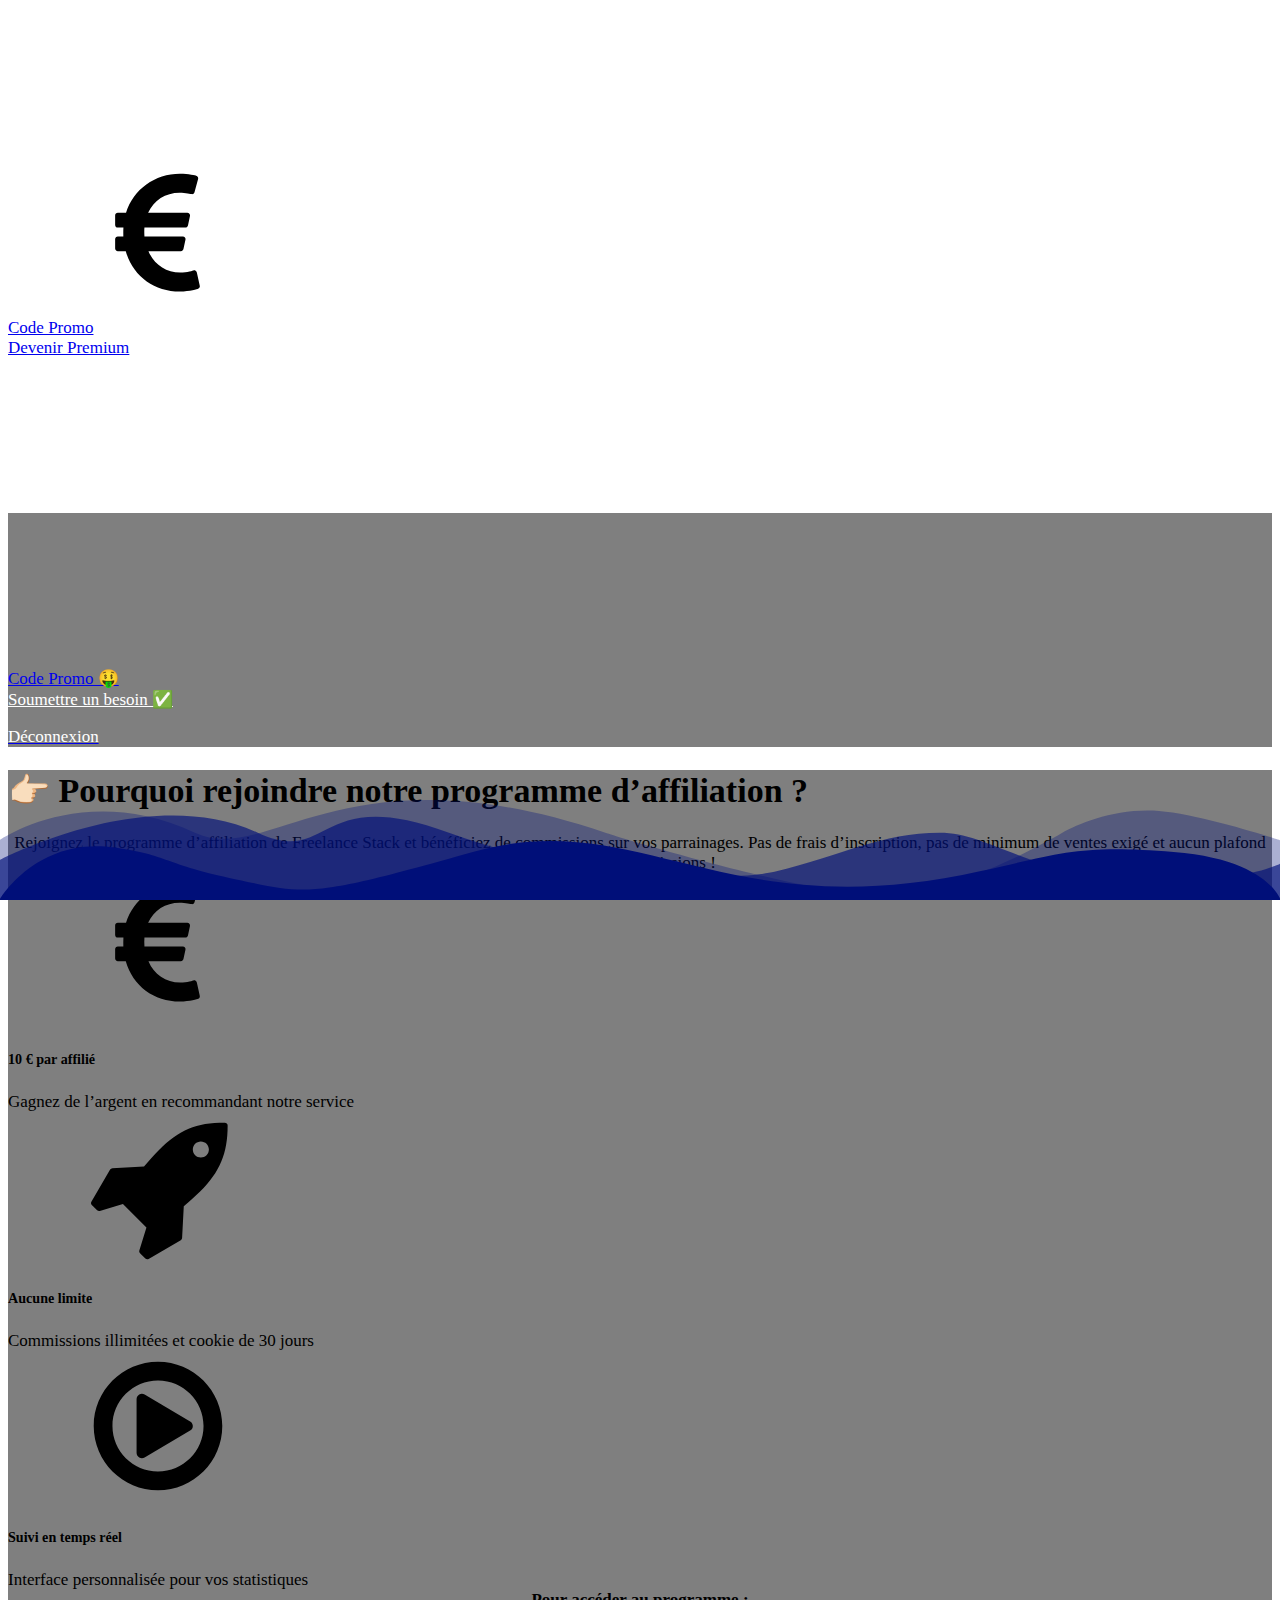
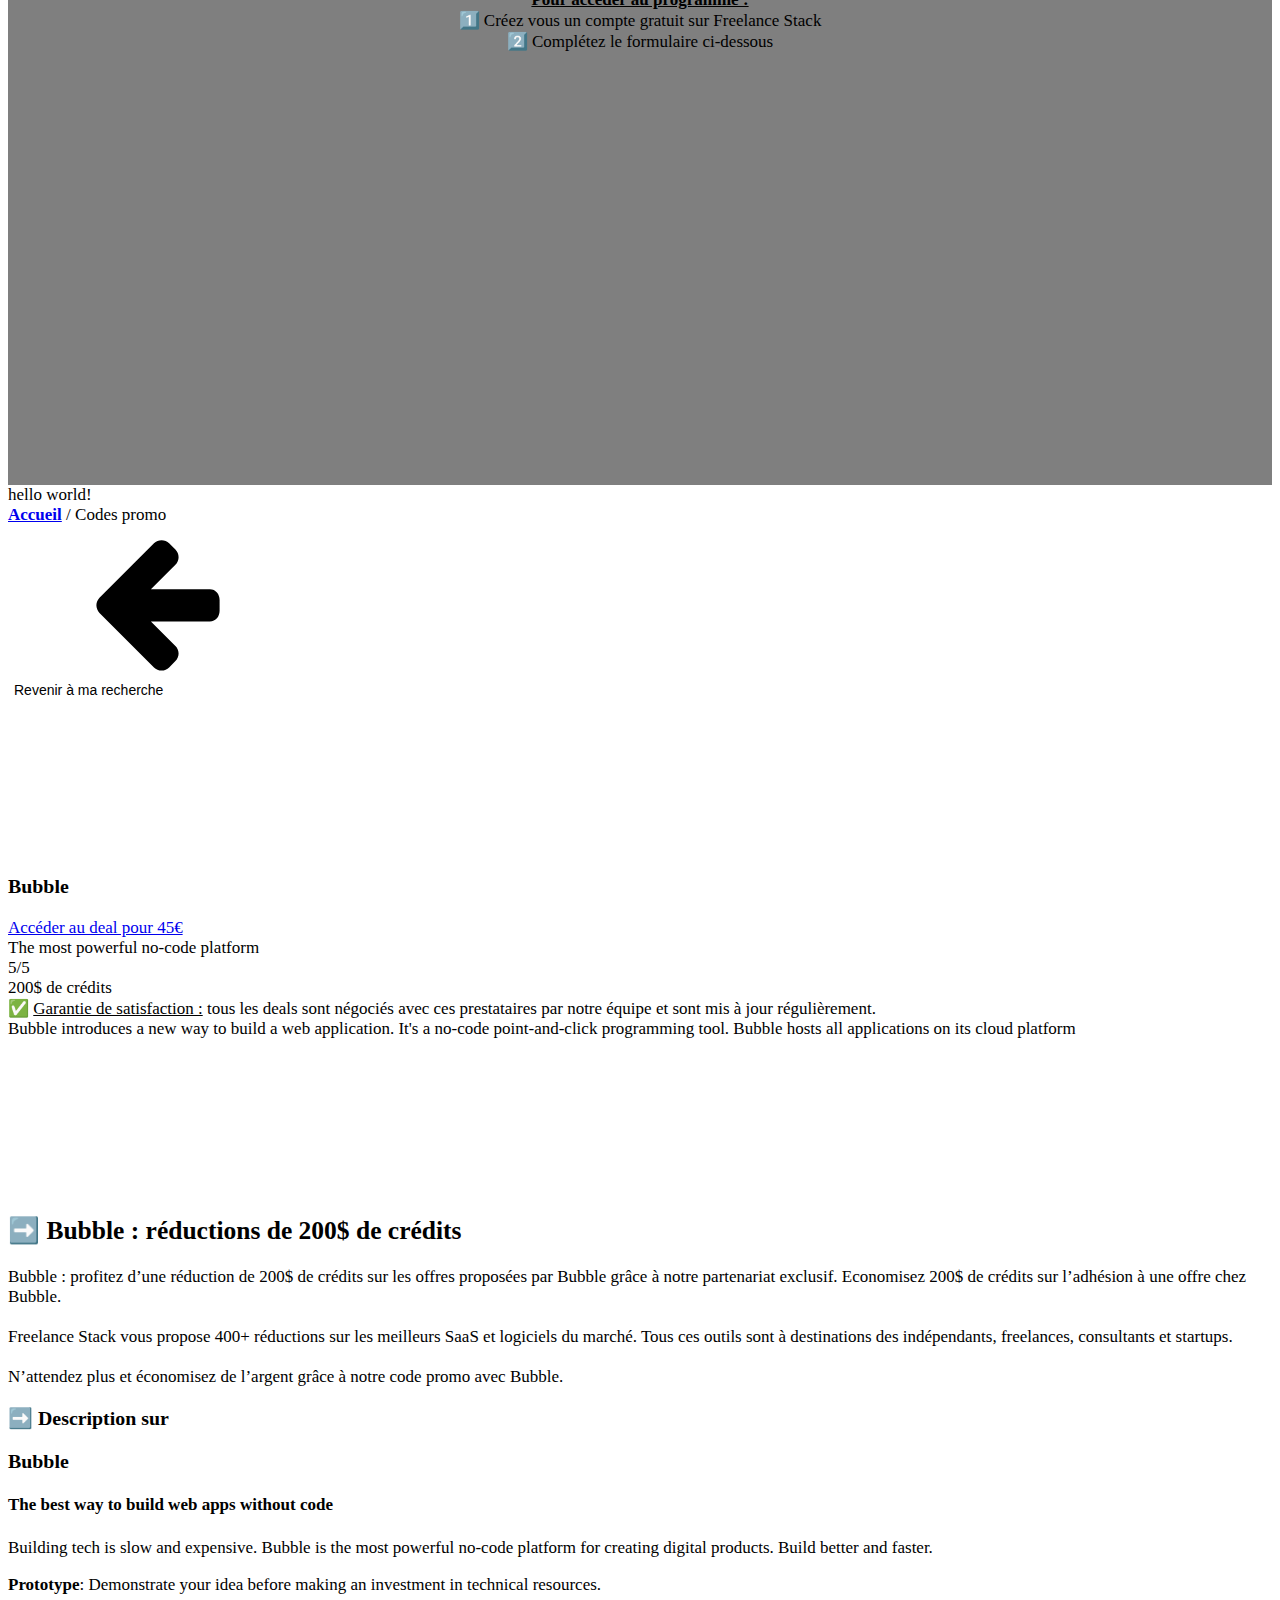
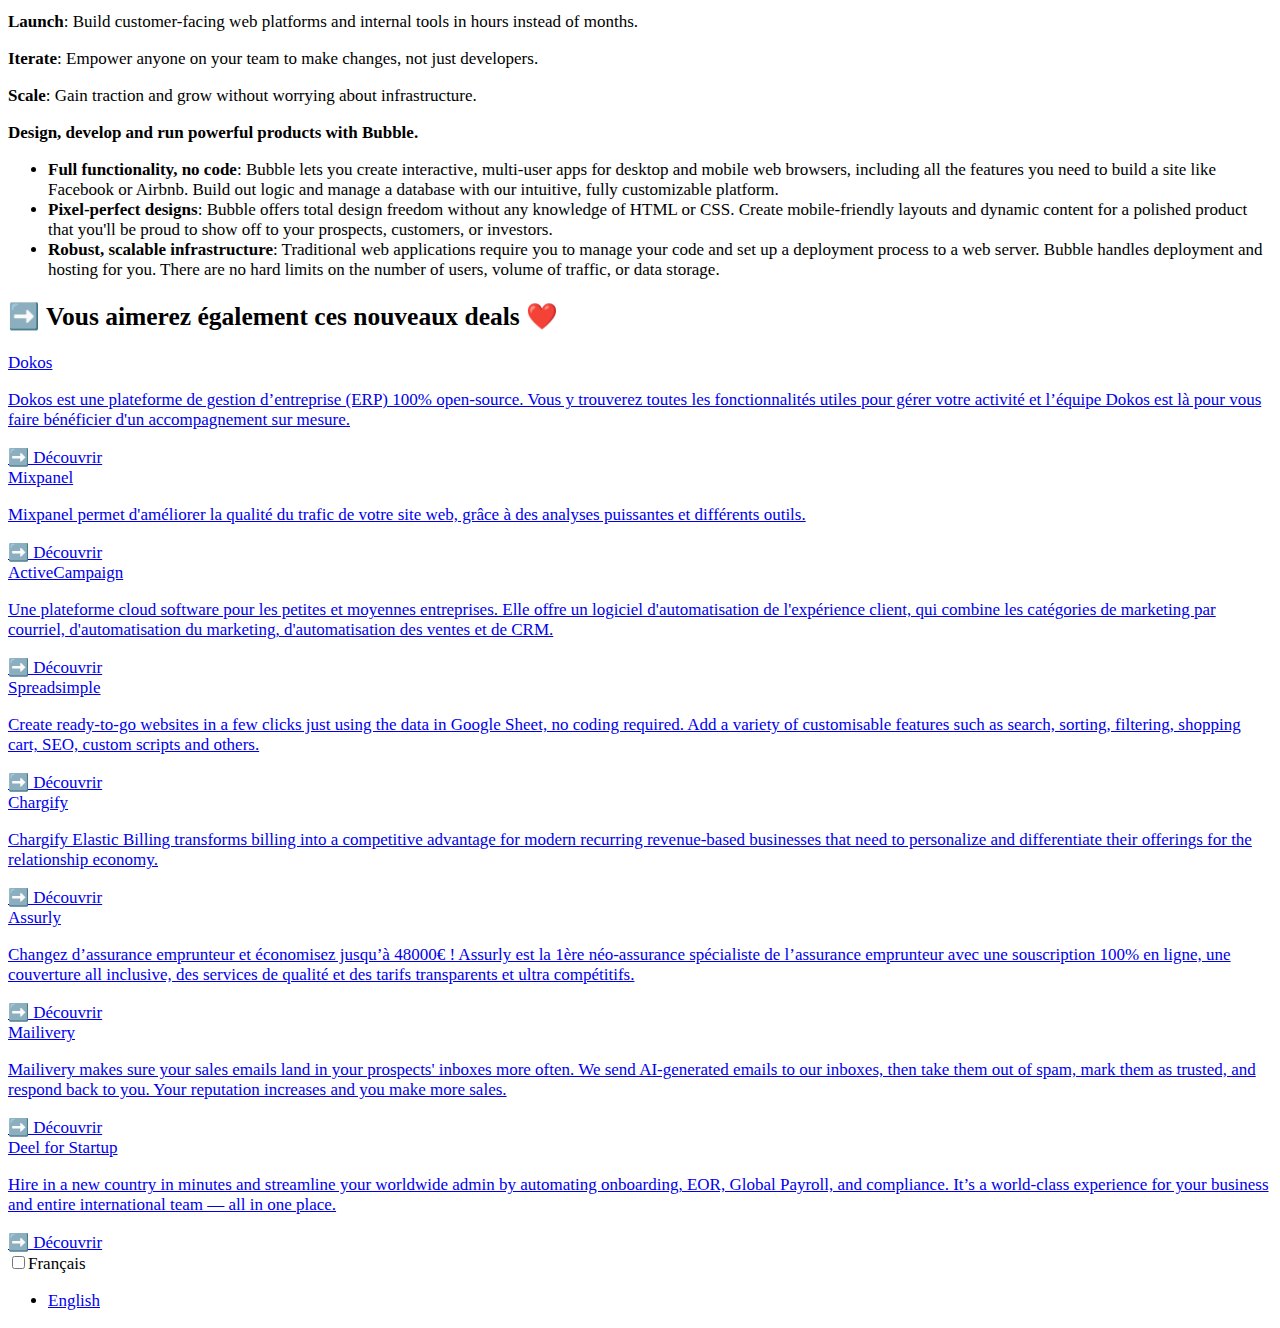
<file: IMG/bubble-rond.htm>
<!DOCTYPE html>
<html lang="fr-FR" >
<head><meta charset="UTF-8"><script>if(navigator.userAgent.match(/MSIE|Internet Explorer/i)||navigator.userAgent.match(/Trident\/7\..*?rv:11/i)){var href=document.location.href;if(!href.match(/[?&]nowprocket/)){if(href.indexOf("?")==-1){if(href.indexOf("#")==-1){document.location.href=href+"?nowprocket=1"}else{document.location.href=href.replace("#","?nowprocket=1#")}}else{if(href.indexOf("#")==-1){document.location.href=href+"&nowprocket=1"}else{document.location.href=href.replace("#","&nowprocket=1#")}}}}</script><script>class RocketLazyLoadScripts{constructor(){this.triggerEvents=["keydown","mousedown","mousemove","touchmove","touchstart","touchend","wheel"],this.userEventHandler=this._triggerListener.bind(this),this.touchStartHandler=this._onTouchStart.bind(this),this.touchMoveHandler=this._onTouchMove.bind(this),this.touchEndHandler=this._onTouchEnd.bind(this),this.clickHandler=this._onClick.bind(this),this.interceptedClicks=[],window.addEventListener("pageshow",e=>{this.persisted=e.persisted}),window.addEventListener("DOMContentLoaded",()=>{this._preconnect3rdParties()}),this.delayedScripts={normal:[],async:[],defer:[]},this.trash=[],this.allJQueries=[]}_addUserInteractionListener(e){if(document.hidden){e._triggerListener();return}this.triggerEvents.forEach(t=>window.addEventListener(t,e.userEventHandler,{passive:!0})),window.addEventListener("touchstart",e.touchStartHandler,{passive:!0}),window.addEventListener("mousedown",e.touchStartHandler),document.addEventListener("visibilitychange",e.userEventHandler)}_removeUserInteractionListener(){this.triggerEvents.forEach(e=>window.removeEventListener(e,this.userEventHandler,{passive:!0})),document.removeEventListener("visibilitychange",this.userEventHandler)}_onTouchStart(e){"HTML"!==e.target.tagName&&(window.addEventListener("touchend",this.touchEndHandler),window.addEventListener("mouseup",this.touchEndHandler),window.addEventListener("touchmove",this.touchMoveHandler,{passive:!0}),window.addEventListener("mousemove",this.touchMoveHandler),e.target.addEventListener("click",this.clickHandler),this._renameDOMAttribute(e.target,"onclick","rocket-onclick"),this._pendingClickStarted())}_onTouchMove(e){window.removeEventListener("touchend",this.touchEndHandler),window.removeEventListener("mouseup",this.touchEndHandler),window.removeEventListener("touchmove",this.touchMoveHandler,{passive:!0}),window.removeEventListener("mousemove",this.touchMoveHandler),e.target.removeEventListener("click",this.clickHandler),this._renameDOMAttribute(e.target,"rocket-onclick","onclick"),this._pendingClickFinished()}_onTouchEnd(e){window.removeEventListener("touchend",this.touchEndHandler),window.removeEventListener("mouseup",this.touchEndHandler),window.removeEventListener("touchmove",this.touchMoveHandler,{passive:!0}),window.removeEventListener("mousemove",this.touchMoveHandler)}_onClick(e){e.target.removeEventListener("click",this.clickHandler),this._renameDOMAttribute(e.target,"rocket-onclick","onclick"),this.interceptedClicks.push(e),e.preventDefault(),e.stopPropagation(),e.stopImmediatePropagation(),this._pendingClickFinished()}_replayClicks(){window.removeEventListener("touchstart",this.touchStartHandler,{passive:!0}),window.removeEventListener("mousedown",this.touchStartHandler),this.interceptedClicks.forEach(e=>{e.target.dispatchEvent(new MouseEvent("click",{view:e.view,bubbles:!0,cancelable:!0}))})}_waitForPendingClicks(){return new Promise(e=>{this._isClickPending?this._pendingClickFinished=e:e()})}_pendingClickStarted(){this._isClickPending=!0}_pendingClickFinished(){this._isClickPending=!1}_renameDOMAttribute(e,t,i){e.hasAttribute&&e.hasAttribute(t)&&(event.target.setAttribute(i,event.target.getAttribute(t)),event.target.removeAttribute(t))}_triggerListener(){this._removeUserInteractionListener(this),"loading"===document.readyState?document.addEventListener("DOMContentLoaded",this._loadEverythingNow.bind(this)):this._loadEverythingNow()}_preconnect3rdParties(){let e=[];document.querySelectorAll("script[type=rocketlazyloadscript]").forEach(t=>{if(t.hasAttribute("src")){let i=new URL(t.src).origin;i!==location.origin&&e.push({src:i,crossOrigin:t.crossOrigin||"module"===t.getAttribute("data-rocket-type")})}}),e=[...new Map(e.map(e=>[JSON.stringify(e),e])).values()],this._batchInjectResourceHints(e,"preconnect")}async _loadEverythingNow(){this.lastBreath=Date.now(),this._delayEventListeners(this),this._delayJQueryReady(this),this._handleDocumentWrite(),this._registerAllDelayedScripts(),this._preloadAllScripts(),await this._loadScriptsFromList(this.delayedScripts.normal),await this._loadScriptsFromList(this.delayedScripts.defer),await this._loadScriptsFromList(this.delayedScripts.async);try{await this._triggerDOMContentLoaded(),await this._triggerWindowLoad()}catch(e){console.error(e)}window.dispatchEvent(new Event("rocket-allScriptsLoaded")),this._waitForPendingClicks().then(()=>{this._replayClicks()}),this._emptyTrash()}_registerAllDelayedScripts(){document.querySelectorAll("script[type=rocketlazyloadscript]").forEach(e=>{e.hasAttribute("data-rocket-src")?e.hasAttribute("async")&&!1!==e.async?this.delayedScripts.async.push(e):e.hasAttribute("defer")&&!1!==e.defer||"module"===e.getAttribute("data-rocket-type")?this.delayedScripts.defer.push(e):this.delayedScripts.normal.push(e):this.delayedScripts.normal.push(e)})}async _transformScript(e){return await this._littleBreath(),new Promise(t=>{function i(){e.setAttribute("data-rocket-status","executed"),t()}function r(){e.setAttribute("data-rocket-status","failed"),t()}try{let n=e.getAttribute("data-rocket-type"),s=e.getAttribute("data-rocket-src");if(n?(e.type=n,e.removeAttribute("data-rocket-type")):e.removeAttribute("type"),e.addEventListener("load",i),e.addEventListener("error",r),s)e.src=s,e.removeAttribute("data-rocket-src");else if(navigator.userAgent.indexOf("Firefox/")>0){var a=document.createElement("script");[...e.attributes].forEach(e=>{"type"!==e.nodeName&&a.setAttribute("data-rocket-type"===e.nodeName?"type":e.nodeName,e.nodeValue)}),a.text=e.text,e.parentNode.replaceChild(a,e),i()}else e.src="data:text/javascript;base64,"+window.btoa(unescape(encodeURIComponent(e.text)))}catch(o){r()}})}async _loadScriptsFromList(e){let t=e.shift();return t&&t.isConnected?(await this._transformScript(t),this._loadScriptsFromList(e)):Promise.resolve()}_preloadAllScripts(){this._batchInjectResourceHints([...this.delayedScripts.normal,...this.delayedScripts.defer,...this.delayedScripts.async],"preload")}_batchInjectResourceHints(e,t){var i=document.createDocumentFragment();e.forEach(e=>{let r=e.getAttribute&&e.getAttribute("data-rocket-src")||e.src;if(r){let n=document.createElement("link");n.href=r,n.rel=t,"preconnect"!==t&&(n.as="script"),e.getAttribute&&"module"===e.getAttribute("data-rocket-type")&&(n.crossOrigin=!0),e.crossOrigin&&(n.crossOrigin=e.crossOrigin),e.integrity&&(n.integrity=e.integrity),i.appendChild(n),this.trash.push(n)}}),document.head.appendChild(i)}_delayEventListeners(e){let t={};function i(e,i){!function e(i){!t[i]&&(t[i]={originalFunctions:{add:i.addEventListener,remove:i.removeEventListener},eventsToRewrite:[]},i.addEventListener=function(){arguments[0]=r(arguments[0]),t[i].originalFunctions.add.apply(i,arguments)},i.removeEventListener=function(){arguments[0]=r(arguments[0]),t[i].originalFunctions.remove.apply(i,arguments)});function r(e){return t[i].eventsToRewrite.indexOf(e)>=0?"rocket-"+e:e}}(e),t[e].eventsToRewrite.push(i)}function r(e,t){let i=e[t];Object.defineProperty(e,t,{get:()=>i||function(){},set(r){e["rocket"+t]=i=r}})}i(document,"DOMContentLoaded"),i(window,"DOMContentLoaded"),i(window,"load"),i(window,"pageshow"),i(document,"readystatechange"),r(document,"onreadystatechange"),r(window,"onload"),r(window,"onpageshow")}_delayJQueryReady(e){let t;function i(i){if(i&&i.fn&&!e.allJQueries.includes(i)){i.fn.ready=i.fn.init.prototype.ready=function(t){return e.domReadyFired?t.bind(document)(i):document.addEventListener("rocket-DOMContentLoaded",()=>t.bind(document)(i)),i([])};let r=i.fn.on;i.fn.on=i.fn.init.prototype.on=function(){if(this[0]===window){function e(e){return e.split(" ").map(e=>"load"===e||0===e.indexOf("load.")?"rocket-jquery-load":e).join(" ")}"string"==typeof arguments[0]||arguments[0]instanceof String?arguments[0]=e(arguments[0]):"object"==typeof arguments[0]&&Object.keys(arguments[0]).forEach(t=>{delete Object.assign(arguments[0],{[e(t)]:arguments[0][t]})[t]})}return r.apply(this,arguments),this},e.allJQueries.push(i)}t=i}i(window.jQuery),Object.defineProperty(window,"jQuery",{get:()=>t,set(e){i(e)}})}async _triggerDOMContentLoaded(){this.domReadyFired=!0,await this._littleBreath(),document.dispatchEvent(new Event("rocket-DOMContentLoaded")),await this._littleBreath(),window.dispatchEvent(new Event("rocket-DOMContentLoaded")),await this._littleBreath(),document.dispatchEvent(new Event("rocket-readystatechange")),await this._littleBreath(),document.rocketonreadystatechange&&document.rocketonreadystatechange()}async _triggerWindowLoad(){await this._littleBreath(),window.dispatchEvent(new Event("rocket-load")),await this._littleBreath(),window.rocketonload&&window.rocketonload(),await this._littleBreath(),this.allJQueries.forEach(e=>e(window).trigger("rocket-jquery-load")),await this._littleBreath();let e=new Event("rocket-pageshow");e.persisted=this.persisted,window.dispatchEvent(e),await this._littleBreath(),window.rocketonpageshow&&window.rocketonpageshow({persisted:this.persisted})}_handleDocumentWrite(){let e=new Map;document.write=document.writeln=function(t){let i=document.currentScript;i||console.error("WPRocket unable to document.write this: "+t);let r=document.createRange(),n=i.parentElement,s=e.get(i);void 0===s&&(s=i.nextSibling,e.set(i,s));let a=document.createDocumentFragment();r.setStart(a,0),a.appendChild(r.createContextualFragment(t)),n.insertBefore(a,s)}}async _littleBreath(){Date.now()-this.lastBreath>45&&(await this._requestAnimFrame(),this.lastBreath=Date.now())}async _requestAnimFrame(){return document.hidden?new Promise(e=>setTimeout(e)):new Promise(e=>requestAnimationFrame(e))}_emptyTrash(){this.trash.forEach(e=>e.remove())}static run(){let e=new RocketLazyLoadScripts;e._addUserInteractionListener(e)}}RocketLazyLoadScripts.run();</script>

<meta name="viewport" content="width=device-width, initial-scale=1.0">
<!-- WP_HEAD() START -->
<meta name='robots' content='index, follow, max-image-preview:large, max-snippet:-1, max-video-preview:-1' />

<!-- Google Tag Manager for WordPress by gtm4wp.com -->
<script data-cfasync="false" data-pagespeed-no-defer>
	var gtm4wp_datalayer_name = "dataLayer";
	var dataLayer = dataLayer || [];

	const gtm4wp_scrollerscript_debugmode         = false;
	const gtm4wp_scrollerscript_callbacktime      = 100;
	const gtm4wp_scrollerscript_readerlocation    = 150;
	const gtm4wp_scrollerscript_contentelementid  = "content";
	const gtm4wp_scrollerscript_scannertime       = 60;
</script>
<!-- End Google Tag Manager for WordPress by gtm4wp.com -->
	<!-- This site is optimized with the Yoast SEO Premium plugin v20.1 (Yoast SEO v20.1) - https://yoast.com/wordpress/plugins/seo/ -->
	<title>Bubble: réduction et code promo | Freelance Stack</title><style id="rocket-critical-css">@font-face{font-family:'Inter';font-style:normal;font-weight:400;font-display:swap;src:local(''),url(https://www.freelance-stack.io/wp-content/plugins/webperformer/fonts/inter-v3-latin-regular.woff2) format('woff2'),url(https://www.freelance-stack.io/wp-content/plugins/webperformer/fonts/inter-v3-latin-regular.woff) format('woff')}@font-face{font-family:'Inter';font-style:normal;font-weight:500;font-display:swap;src:local(''),url(https://www.freelance-stack.io/wp-content/plugins/webperformer/fonts/inter-v3-latin-500.woff2) format('woff2'),url(https://www.freelance-stack.io/wp-content/plugins/webperformer/fonts/inter-v3-latin-500.woff) format('woff')}@font-face{font-family:'Inter';font-style:normal;font-weight:600;font-display:swap;src:local(''),url(https://www.freelance-stack.io/wp-content/plugins/webperformer/fonts/inter-v3-latin-600.woff2) format('woff2'),url(https://www.freelance-stack.io/wp-content/plugins/webperformer/fonts/inter-v3-latin-600.woff) format('woff')}@font-face{font-family:'Inter';font-style:normal;font-weight:700;font-display:swap;src:local(''),url(https://www.freelance-stack.io/wp-content/plugins/webperformer/fonts/inter-v3-latin-700.woff2) format('woff2'),url(https://www.freelance-stack.io/wp-content/plugins/webperformer/fonts/inter-v3-latin-700.woff) format('woff')}@font-face{font-family:'Inter';font-style:normal;font-weight:800;font-display:swap;src:local(''),url(https://www.freelance-stack.io/wp-content/plugins/webperformer/fonts/inter-v3-latin-800.woff2) format('woff2'),url(https://www.freelance-stack.io/wp-content/plugins/webperformer/fonts/inter-v3-latin-800.woff) format('woff')}.fas{-moz-osx-font-smoothing:grayscale;-webkit-font-smoothing:antialiased;display:inline-block;font-style:normal;font-variant:normal;text-rendering:auto;line-height:1}.fa-star:before{content:"\f005"}@font-face{font-family:FontAwesome;font-style:normal;font-weight:400;font-display:swap;src:url(https://www.freelance-stack.io/wp-content/plugins/webperformer/fontawesome/webfonts/fa-regular-400.eot);src:url(https://www.freelance-stack.io/wp-content/plugins/webperformer/fontawesome/webfonts/fa-regular-400.eot?#iefix) format("embedded-opentype"),url(https://www.freelance-stack.io/wp-content/plugins/webperformer/fontawesome/webfonts/fa-regular-400.woff2) format("woff2"),url(https://www.freelance-stack.io/wp-content/plugins/webperformer/fontawesome/webfonts/fa-regular-400.woff) format("woff"),url(https://www.freelance-stack.io/wp-content/plugins/webperformer/fontawesome/webfonts/fa-regular-400.ttf) format("truetype"),url(https://www.freelance-stack.io/wp-content/plugins/webperformer/fontawesome/webfonts/fa-regular-400.svg#fontawesome) format("svg")}@font-face{font-family:FontAwesome;font-style:normal;font-weight:900;font-display:swap;src:url(https://www.freelance-stack.io/wp-content/plugins/webperformer/fontawesome/webfonts/fa-solid-900.eot);src:url(https://www.freelance-stack.io/wp-content/plugins/webperformer/fontawesome/webfonts/fa-solid-900.eot?#iefix) format("embedded-opentype"),url(https://www.freelance-stack.io/wp-content/plugins/webperformer/fontawesome/webfonts/fa-solid-900.woff2) format("woff2"),url(https://www.freelance-stack.io/wp-content/plugins/webperformer/fontawesome/webfonts/fa-solid-900.woff) format("woff"),url(https://www.freelance-stack.io/wp-content/plugins/webperformer/fontawesome/webfonts/fa-solid-900.ttf) format("truetype"),url(https://www.freelance-stack.io/wp-content/plugins/webperformer/fontawesome/webfonts/fa-solid-900.svg#fontawesome) format("svg")}.fas{font-family:FontAwesome}.fas{font-weight:900}.colored{color:#f9d71c}input{overflow:visible}[type="checkbox"]{box-sizing:border-box;padding:0}html{line-height:1.15;-ms-text-size-adjust:100%;-webkit-text-size-adjust:100%}body,h3{margin:0}aside,section{display:block}a{background-color:transparent;-webkit-text-decoration-skip:objects}b{font-weight:bolder}img{border-style:none}input{font-size:100%;line-height:1.15;margin:0}::-webkit-file-upload-button{-webkit-appearance:button;font:inherit}html{box-sizing:border-box}body{font-size:16px;color:rgba(64,64,64,1)}*,::after,::before{box-sizing:inherit}.ct-section-inner-wrap{margin-left:auto;margin-right:auto;height:100%}.weglot-flags.en>a:before{background-position:-1920px 0!important}.weglot-flags.fr>span:before{background-position:-2520px 0!important}.weglot-flags.flag-3.en>a:before{background-position:-2520px 0!important}.weglot-flags.flag-3.fr>span:before{background-position:-2760px 0!important}.country-selector{z-index:9999;text-align:left;position:relative;display:inline-block;width:auto}.country-selector a{padding:0 10px;outline:none;text-decoration:none;float:none!important;white-space:nowrap;font-weight:normal;color:black;-webkit-touch-callout:none}.country-selector ul{padding:0px;z-index:1010;list-style:none;margin:0}.country-selector li{margin:0px;padding:0px}.country-selector.weglot-dropdown{background-color:white}.country-selector.weglot-dropdown a,.country-selector.weglot-dropdown span{display:block;height:37px;line-height:36px;font-size:13px;padding:0 10px;width:100%;-webkit-box-sizing:border-box;box-sizing:border-box;font-weight:normal}.country-selector.weglot-dropdown .wgcurrent{border:1px solid #e0e0e0;list-style:none;display:block;margin:0}.country-selector.weglot-dropdown .wgcurrent span{padding-right:60px}.country-selector.weglot-dropdown .wgcurrent:after{display:inline-block;position:absolute;top:17px;right:8px;width:13px;height:7px;-ms-interpolation-mode:nearest-neighbor;image-rendering:-webkit-optimize-contrast;image-rendering:-moz-crisp-edges;image-rendering:-o-pixelated;image-rendering:pixelated;background:url(https://www.freelance-stack.io/wp-content/plugins/weglot/dist/images/wgarrowdown.png) no-repeat;content:"";-webkit-transform:rotate(-90deg);-ms-transform:rotate(-90deg);transform:rotate(-90deg)}.country-selector.weglot-dropdown ul{position:absolute;min-width:100%;border:1px solid #ebeef0;background:white;left:0;top:initial;-webkit-box-sizing:border-box;box-sizing:border-box;display:none;padding:0}.country-selector.weglot-dropdown li{width:100%}.country-selector.weglot-dropdown.weglot-invert ul{bottom:38px}.country-selector.weglot-default{position:fixed;bottom:0px;right:40px}.country-selector input{display:none!important}.weglot-flags>a:before,.weglot-flags>span.wglanguage-name:before{background-image:url(https://www.freelance-stack.io/wp-content/plugins/weglot/dist/images/rect_mate.png);-webkit-background-size:auto 20px!important;background-size:auto 20px!important;border-radius:0px!important;width:30px!important;height:20px!important;content:"";vertical-align:middle;margin-right:10px;display:inline-block;overflow:hidden}.weglot-flags.flag-3 a:before,.weglot-flags.flag-3 span:before{background-image:url(https://www.freelance-stack.io/wp-content/plugins/weglot/dist/images/circular_flag.png);width:24px!important;height:24px!important;-webkit-background-size:auto 24px!important;background-size:auto 24px!important}.weglot-flags.en>a:before{background-image:url("https://cdn.weglot.com/flags/rectangle_mat/gb.svg");background-position:unset!important;width:27px!important}.weglot-flags.flag-3.en>a:before{background-image:url("https://cdn.weglot.com/flags/circle/gb.svg");background-position:unset!important;width:24px!important}.weglot-flags.fr>span:before{background-image:url("https://cdn.weglot.com/flags/rectangle_mat/fr.svg");background-position:unset!important;width:27px!important}.weglot-flags.flag-3.fr>span:before{background-image:url("https://cdn.weglot.com/flags/circle/fr.svg");background-position:unset!important;width:24px!important}#section-394-452>.ct-section-inner-wrap{max-width:100%;padding-top:0;padding-right:0;padding-bottom:0;padding-left:0;display:flex;flex-direction:row}#section-394-452{background-color:#f9fbff;height:100%}#div_block-396-452{padding-right:0px;padding-left:55px;padding-top:0px;padding-bottom:0px;width:100%;flex-direction:unset;display:block}#section-616-2330>.ct-section-inner-wrap{max-width:100%;padding-top:10px;padding-right:0;padding-bottom:10px;padding-left:0;display:flex;flex-direction:row;align-items:center;justify-content:center}#section-616-2330{color:#ffffff;text-align:center;background-color:#000f79;width:100%}#section-2-2330>.ct-section-inner-wrap{padding-top:5px;padding-right:10px;padding-left:10px}@media (max-width:1120px){#section-2-2330>.ct-section-inner-wrap{padding-right:25px;padding-left:25px}}#div_block-617-2330{flex-direction:column;display:flex;text-align:center;align-items:center;justify-content:center}#div_block-619-2330{flex-direction:column;display:flex;text-align:center;align-items:center}#div_block-251-2330{width:21%;padding-left:0px;justify-content:flex-start}#div_block-252-2330{width:79.00%}#div_block-109-2330{flex-direction:row;display:flex;width:100%;justify-content:space-between}#div_block-557-2330{text-align:left;flex-direction:row;display:flex;width:75%;align-items:center}#div_block-559-2330{width:100%;font-weight:800}#div_block-554-2330{flex-direction:row;display:flex;width:100%;justify-content:space-between;text-align:justify;margin-top:5px;align-items:center}#div_block-555-2330{text-align:left;align-items:flex-end;width:25%;margin-right:0%}#div_block-631-2330{flex-direction:row;display:flex;justify-content:flex-end;text-align:right;width:100%;margin-top:5px;align-items:center}#div_block-565-2330{width:100%;margin-top:2%}@media (max-width:991px){#div_block-251-2330{flex-direction:column;display:flex;align-items:center}}@media (max-width:991px){#div_block-252-2330{flex-direction:column;display:flex;margin-left:0px;padding-left:0px}}@media (max-width:767px){#div_block-251-2330{flex-direction:column;display:flex;align-items:center}}@media (max-width:767px){#div_block-252-2330{flex-direction:column;display:flex;align-items:center;text-align:right}}@media (max-width:767px){#div_block-109-2330{flex-direction:column;display:flex}}@media (max-width:767px){#div_block-557-2330{flex-direction:column;display:flex;align-items:center;width:100%}}@media (max-width:767px){#div_block-559-2330{flex-direction:column;display:flex;align-items:center}}@media (max-width:767px){#div_block-554-2330{display:flex;flex-direction:column;align-items:center}}@media (max-width:767px){#div_block-555-2330{margin-right:0px;width:100%}}@media (max-width:479px){#div_block-109-2330{flex-direction:column;display:flex}}@media (max-width:991px){#new_columns-250-2330>.ct-div-block{width:100%!important}#new_columns-250-2330{flex-direction:column}}#text_block-563-2330{text-align:left;font-weight:500}#text_block-552-2330{color:#00b517;font-weight:700;width:100%;text-align:center}#text_block-633-2330{font-size:10px}#text_block-475-2330{margin-top:25px;margin-bottom:15px}@media (max-width:767px){#text_block-563-2330{text-align:center}}@media (max-width:767px){#text_block-552-2330{margin-top:15px;margin-bottom:15px;margin-right:0px}}@media (max-width:767px){#text_block-475-2330{text-align:justify}}#link_button-621-2330{background-color:#00b517;border:1px solid #00b517;color:#ffffff}#link_button-621-2330{margin-top:10px;padding-top:3px;padding-bottom:3px;border-radius:4px;font-weight:600;url-encoded:true}#image-618-2330{width:47%}#image-474-2330{width:205px;height:205px;border-radius:100%;border-top-color:#e4e4e4;border-right-color:#e4e4e4;border-bottom-color:#e4e4e4;border-left-color:#e4e4e4;border-top-width:1px;border-right-width:1px;border-bottom-width:1px;border-left-width:1px;border-top-style:solid;border-right-style:solid;border-bottom-style:solid;border-left-style:solid}#image-566-2330{width:100%}#code_block-558-2330{margin-left:6%;height:22px;margin-bottom:20px}#code_block-533-2330{margin-top:0px;width:75%}@media (max-width:767px){#code_block-558-2330{margin-left:0%}}.ct-section{width:100%;background-size:cover;background-repeat:repeat}.ct-section>.ct-section-inner-wrap{display:flex;flex-direction:column;align-items:flex-start}.ct-div-block{display:flex;flex-wrap:nowrap;flex-direction:column;align-items:flex-start}.ct-new-columns{display:flex;width:100%;flex-direction:row;align-items:stretch;justify-content:center;flex-wrap:wrap}.ct-link-button{display:inline-block;text-align:center;text-decoration:none}.ct-link-button{background-color:#1e73be;border:1px solid #1e73be;color:#ffffff;padding:10px 16px}.ct-image{max-width:100%}.ct-span{display:inline-block;text-decoration:inherit}@media screen and (-ms-high-contrast:active),(-ms-high-contrast:none){.ct-div-block,.ct-text-block,.ct-headline{max-width:100%}img{flex-shrink:0}body *{min-height:1px}}.ct-section-inner-wrap{max-width:1120px}body{font-family:'Inter'}body{line-height:1.5;font-size:15px;font-weight:400;color:#212529}h3{font-family:'Inter';font-size:40px;font-weight:800;line-height:1.3;color:#212529}h3{font-size:32px;font-weight:800;line-height:1.3;color:#212529}h3{font-size:28px;font-weight:800;line-height:1.3;color:#212529}a{color:#0074db;text-decoration:none}.ct-link-button{border-radius:3px}.ct-section-inner-wrap{padding-top:75px;padding-right:5px;padding-bottom:75px;padding-left:5px}.ct-new-columns>.ct-div-block{padding-top:20px;padding-right:20px;padding-bottom:20px;padding-left:20px}html{background-color:#f9fbff}*{outline:none}.ct-image{max-width:none}@media screen and (max-width:768px){#code_block-533-2330{text-align:center}}</style><link rel="preload" href="https://www.freelance-stack.io/wp-content/cache/min/1/86804210ac2839b72329682b4f8186f0.css" data-rocket-async="style" as="style" onload="this.onload=null;this.rel='stylesheet'" onerror="this.removeAttribute('data-rocket-async')"  media="all" data-minify="1" />
	<meta name="description" content="Bubble: réduction et code promo | Freelance-Stack.io : les meilleurs deals (code promo &amp; réduction) pour freelances &amp; indépendants" />
	<link rel="canonical" href="https://www.freelance-stack.io/deals/bubble-reductions-codes-promos/" />
	<meta property="og:locale" content="fr_FR" />
	<meta property="og:type" content="article" />
	<meta property="og:title" content="Bubble : réduction &amp; code promo | Freelance Stack" />
	<meta property="og:description" content="Bubble: réduction &amp; code promo | Freelance Stack : les meilleurs deals (code promo &amp; réduction) pour freelances &amp; indépendants" />
	<meta property="og:url" content="https://www.freelance-stack.io/deals/bubble-reductions-codes-promos/" />
	<meta property="og:site_name" content="Freelance Stack" />
	<meta property="article:modified_time" content="2023-02-13T09:43:00+00:00" />
	<meta property="og:image" content="https://www.freelance-stack.io/wp-content/uploads/2022/07/bubble-logo-1.png" />
	<meta property="og:image:width" content="600" />
	<meta property="og:image:height" content="600" />
	<meta property="og:image:type" content="image/png" />
	<meta name="twitter:card" content="summary_large_image" />
	<meta name="twitter:label1" content="Durée de lecture estimée" />
	<meta name="twitter:data1" content="2 minutes" />
	<script type="application/ld+json" class="yoast-schema-graph">{"@context":"https://schema.org","@graph":[{"@type":"WebPage","@id":"https://www.freelance-stack.io/deals/bubble-reductions-codes-promos/","url":"https://www.freelance-stack.io/deals/bubble-reductions-codes-promos/","name":"Bubble: réduction et code promo | Freelance Stack","isPartOf":{"@id":"https://deals.beager.com/#website"},"primaryImageOfPage":{"@id":"https://www.freelance-stack.io/deals/bubble-reductions-codes-promos/#primaryimage"},"image":{"@id":"https://www.freelance-stack.io/deals/bubble-reductions-codes-promos/#primaryimage"},"thumbnailUrl":"https://www.freelance-stack.io/wp-content/uploads/2022/07/bubble-logo-1.png","datePublished":"2020-09-29T19:20:04+00:00","dateModified":"2023-02-13T09:43:00+00:00","description":"Bubble: réduction et code promo | Freelance-Stack.io : les meilleurs deals (code promo & réduction) pour freelances & indépendants","breadcrumb":{"@id":"https://www.freelance-stack.io/deals/bubble-reductions-codes-promos/#breadcrumb"},"inLanguage":"fr-FR","potentialAction":[{"@type":"ReadAction","target":["https://www.freelance-stack.io/deals/bubble-reductions-codes-promos/"]}]},{"@type":"ImageObject","inLanguage":"fr-FR","@id":"https://www.freelance-stack.io/deals/bubble-reductions-codes-promos/#primaryimage","url":"https://www.freelance-stack.io/wp-content/uploads/2022/07/bubble-logo-1.png","contentUrl":"https://www.freelance-stack.io/wp-content/uploads/2022/07/bubble-logo-1.png","width":600,"height":600},{"@type":"BreadcrumbList","@id":"https://www.freelance-stack.io/deals/bubble-reductions-codes-promos/#breadcrumb","itemListElement":[{"@type":"ListItem","position":1,"name":"Accueil","item":"https://deals.beager.com/"},{"@type":"ListItem","position":2,"name":"Bubble"}]},{"@type":"WebSite","@id":"https://deals.beager.com/#website","url":"https://deals.beager.com/","name":"Freelance Stack","description":"Réductions et codes promo sur les logiciels, SaaS et outils pour freelance &amp; indépendants","publisher":{"@id":"https://deals.beager.com/#organization"},"alternateName":"Freelance Stack","potentialAction":[{"@type":"SearchAction","target":{"@type":"EntryPoint","urlTemplate":"https://deals.beager.com/?s={search_term_string}"},"query-input":"required name=search_term_string"}],"inLanguage":"fr-FR"},{"@type":"Organization","@id":"https://deals.beager.com/#organization","name":"Freelance Stack","alternateName":"Freelance Stack","url":"https://deals.beager.com/","logo":{"@type":"ImageObject","inLanguage":"fr-FR","@id":"https://deals.beager.com/#/schema/logo/image/","url":"https://www.freelance-stack.io/wp-content/uploads/2022/02/Logo-FStack-Noir.png","contentUrl":"https://www.freelance-stack.io/wp-content/uploads/2022/02/Logo-FStack-Noir.png","width":1330,"height":501,"caption":"Freelance Stack"},"image":{"@id":"https://deals.beager.com/#/schema/logo/image/"},"sameAs":["https://www.linkedin.com/company/64887961"]}]}</script>
	<!-- / Yoast SEO Premium plugin. -->


<link rel='dns-prefetch' href='//ajax.googleapis.com' />
<link rel='dns-prefetch' href='//www.googletagmanager.com' />
<link rel='dns-prefetch' href='//www.gstatic.com' />
<link rel='dns-prefetch' href='//chat.sendinblue.com' />
<link rel='dns-prefetch' href='//static.axept.io' />















<style id='oxymade-inline-css' type='text/css'>
:root {--primary-color: rgb(45, 77, 219);--dark-color: rgb(6, 11, 35);--paragraph-color: rgb(68, 68, 68);--border-color: rgb(220, 223, 228);--placeholder-color: rgb(237, 240, 249);--background-color: rgb(249, 250, 251);--secondary-color: rgb(51, 51, 92);--light-color: rgb(255, 255, 255);--paragraph-alt-color: rgb(209, 213, 219);--border-alt-color: rgb(71, 71, 107);--placeholder-alt-color: rgb(22, 34, 62);--background-alt-color: rgb(245, 245, 245);--tertiary-color: rgb(235, 87, 87);--black-color: rgb(25, 25, 25);--white-color: rgb(255, 255, 255);--success-color: rgb(56, 161, 105);--warning-color: rgb(214, 158, 46);--error-color: rgb(229, 62, 62);--success-light-color: rgb(240, 255, 244);--warning-light-color: rgb(255, 255, 240);--error-light-color: rgb(255, 245, 245);--extra-color-1: rgb(255, 255, 255);--extra-color-2: rgb(255, 255, 255);--extra-color-3: rgb(255, 255, 255);--extra-color-4: rgb(255, 255, 255);--primary-hover-color: rgba(31, 58, 183, 1);--secondary-hover-color: rgba(32, 32, 59, 1);--primary-alt-color: rgba(220, 225, 249, 1);--secondary-alt-color: rgba(228, 228, 240, 1);--primary-alt-hover-color: rgba(176, 187, 241, 1);--secondary-alt-hover-color: rgba(195, 195, 222, 1);--primary-rgb-vals: 45, 77, 219;--secondary-rgb-vals: 51, 51, 92;--transparent-color: transparent;--dark-rgb-vals: 6, 11, 35;--paragraph-rgb-vals: 68, 68, 68;--tertiary-rgb-vals: 235, 87, 87;--black-rgb-vals: 25, 25, 25;--success-rgb-vals: 56, 161, 105;--warning-rgb-vals: 214, 158, 46;--error-rgb-vals: 229, 62, 62;--extra-color-1-rgb-vals: 255, 255, 255;--extra-color-2-rgb-vals: 255, 255, 255;--extra-color-3-rgb-vals: 255, 255, 255;--extra-color-4-rgb-vals: 255, 255, 255;}
html { font-size: 62.5%; } body { font-size: 1.7rem; }
:root {--desktop-text-base: 1.7;--mobile-text-base: 1.6;--responsive-text-ratio: 0.7;--smallest-font-size: 1.5;--h-font-weight: 700;--desktop-type-scale-ratio: 1.25;--mobile-type-scale-ratio: 1.2;--viewport-min: 48;--viewport-max: 112;--lh-65-150: 0.98;--lh-49-64: 1;--lh-37-48: 1.1;--lh-31-36: 1.2;--lh-25-30: 1.33;--lh-21-24: 1.45;--lh-17-20: 1.54;--lh-13-16: 1.68;--desktop-h6: 2.125;--desktop-h5: 2.65625;--desktop-h4: 3.3203125;--desktop-h3: 4.150390625;--desktop-h2: 5.18798828125;--desktop-h1: 6.4849853515625;--desktop-hero: 8.1062316894531;--mobile-h6: 1.92;--mobile-h5: 2.304;--mobile-h4: 2.7648;--mobile-h3: 3.31776;--mobile-h2: 3.981312;--mobile-h1: 4.7775744;--mobile-hero: 5.73308928;--desktop-xs: 1.275;--desktop-sm: 1.4875;--desktop-base: 1.7;--desktop-lg: 1.9125;--desktop-xl: 2.125;--desktop-2xl: 2.55;--desktop-3xl: 2.975;--desktop-4xl: 3.825;--desktop-5xl: 4.675;--desktop-6xl: 5.95;--desktop-7xl: 7.225;--desktop-8xl: 9.775;--desktop-9xl: 11.9;--mobile-xs: 1.2;--mobile-sm: 1.4;--mobile-base: 1.6;--mobile-lg: 1.8;--mobile-xl: 2;--mobile-2xl: 2.4;--mobile-3xl: 2.8;--mobile-4xl: 3.6;--mobile-5xl: 4.4;--mobile-6xl: 5.6;--mobile-7xl: 6.8;--mobile-8xl: 9.2;--mobile-9xl: 11.2;--lh-hero: 0.99;--lh-h1: 1.04;--lh-h2: 1.05;--lh-h3: 1.15;--lh-h4: 1.265;--lh-h5: 1.39;--lh-h6: 1.495;--lh-xs: 1.68;--lh-sm: 1.68;--lh-base: 1.61;--lh-lg: 1.54;--lh-xl: 1.495;--lh-2xl: 1.39;--lh-3xl: 1.33;--lh-4xl: 1.15;--lh-5xl: 1.1;--lh-6xl: 1;--lh-7xl: 0.98;--lh-8xl: 0.98;--lh-9xl: 0.98;}
</style>

<style id='weglot-css-inline-css' type='text/css'>
#shortcode-26-2499 {
     z-index: 1;
}
</style>

<script   type='text/javascript' src='https://www.freelance-stack.io/wp-includes/js/jquery/jquery.min.js?ver=3.6.1' id='jquery-core-js' defer></script>
<script   type='text/javascript' src='https://www.freelance-stack.io/wp-includes/js/jquery/jquery-migrate.min.js?ver=3.3.2' id='jquery-migrate-js' defer></script>
<script   type='text/javascript' src='https://www.freelance-stack.io/wp-includes/js/underscore.min.js?ver=1.13.4' id='underscore-js' defer></script>
<script   type='text/javascript' src='https://www.freelance-stack.io/wp-includes/js/dist/vendor/regenerator-runtime.min.js?ver=0.13.9' id='regenerator-runtime-js' defer></script>
<script   type='text/javascript' src='https://www.freelance-stack.io/wp-includes/js/dist/vendor/wp-polyfill.min.js?ver=3.15.0' id='wp-polyfill-js'></script>
<script   type='text/javascript' src='https://www.freelance-stack.io/wp-includes/js/dist/hooks.min.js?ver=4169d3cf8e8d95a3d6d5' id='wp-hooks-js'></script>
<script   type='text/javascript' src='https://www.freelance-stack.io/wp-includes/js/dist/i18n.min.js?ver=9e794f35a71bb98672ae' id='wp-i18n-js'></script>
<script type="rocketlazyloadscript" data-rocket-type='text/javascript' id='wp-i18n-js-after'>
wp.i18n.setLocaleData( { 'text direction\u0004ltr': [ 'ltr' ] } );
wp.i18n.setLocaleData( { 'text direction\u0004ltr': [ 'ltr' ] } );
</script>
<script data-minify="1"   type='text/javascript' src='https://www.freelance-stack.io/wp-content/cache/min/1/wp-content/plugins/memberpress/js/login.js?ver=1677079735' id='mepr-login-js-js' defer></script>
<script type='text/javascript' id='mp-i18n-js-extra'>
/* <![CDATA[ */
var MeprI18n = {"states":{"CA":{"AB":"Alberta","BC":"Colombie-Britannique","MB":"Manitoba","NB":"Nouveau-Brunswick","NL":"Terre-Neuve-et-Labrador","NT":"Territoires du Nord-Ouest","NS":"Nouvelle-\u00c9cosse","NU":"Nunavut","ON":"Ontario","PE":"\u00cele-du-Prince-Edward","QC":"Qu\u00e9bec","SK":"Saskatchewan","YT":"Yukon"},"NP":{"ILL":"Illam","JHA":"Jhapa","PAN":"Panchthar","TAP":"Taplejung","BHO":"Bhojpur","DKA":"Dhankuta","MOR":"Morang","SUN":"Sunsari","SAN":"Sankhuwa","TER":"Terhathum","KHO":"Khotang","OKH":"Okhaldhunga","SAP":"Saptari","SIR":"Siraha","SOL":"Solukhumbu","UDA":"Udayapur","DHA":"Dhanusa","DLK":"Dolakha","MOH":"Mohottari","RAM":"Ramechha","SAR":"Sarlahi","SIN":"Sindhuli","BHA":"Bhaktapur","DHD":"Dhading","KTM":"Kathmandu","KAV":"Kavrepalanchowk","LAL":"Lalitpur","NUW":"Nuwakot","RAS":"Rasuwa","SPC":"Sindhupalchowk","BAR":"Bara","CHI":"Chitwan","MAK":"Makwanpur","PAR":"Parsa","RAU":"Rautahat","GOR":"Gorkha","KAS":"Kaski","LAM":"Lamjung","MAN":"Manang","SYN":"Syangja","TAN":"Tanahun","BAG":"Baglung","PBT":"Parbat","MUS":"Mustang","MYG":"Myagdi","AGR":"Agrghakanchi","GUL":"Gulmi","KAP":"Kapilbastu","NAW":"Nawalparasi","PAL":"Palpa","RUP":"Rupandehi","DAN":"Dang","PYU":"Pyuthan","ROL":"Rolpa","RUK":"Rukum","SAL":"Salyan","BAN":"Banke","BDA":"Bardiya","DAI":"Dailekh","JAJ":"Jajarkot","SUR":"Surkhet","DOL":"Dolpa","HUM":"Humla","JUM":"Jumla","KAL":"Kalikot","MUG":"Mugu","ACH":"Achham","BJH":"Bajhang","BJU":"Bajura","DOT":"Doti","KAI":"Kailali","BAI":"Baitadi","DAD":"Dadeldhura","DAR":"Darchula","KAN":"Kanchanpur"},"JP":{"JP01":"Hokkaido","JP02":"Aomori","JP03":"Iwate","JP04":"Miyagi","JP05":"Akita","JP06":"Yamagata","JP07":"Fukushima","JP08":"Ibaraki","JP09":"Tochigi","JP10":"Gunma","JP11":"Saitama","JP12":"Chiba","JP13":"Tokyo","JP14":"Kanagawa","JP15":"Niigata","JP16":"Toyama","JP17":"Ishikawa","JP18":"Fukui","JP19":"Yamanashi","JP20":"Nagano","JP21":"Gifu","JP22":"Shizuoka","JP23":"Aichi","JP24":"Mie","JP25":"Shiga","JP26":"Kyouto","JP27":"Osaka","JP28":"Hyougo","JP29":"Nara","JP30":"Wakayama","JP31":"Tottori","JP32":"Shimane","JP33":"Okayama","JP34":"Hiroshima","JP35":"Yamaguchi","JP36":"Tokushima","JP37":"Kagawa","JP38":"Ehime","JP39":"Kochi","JP40":"Fukuoka","JP41":"Saga","JP42":"Nagasaki","JP43":"Kumamoto","JP44":"Oita","JP45":"Miyazaki","JP46":"Kagoshima","JP47":"Okinawa"},"CN":{"CN1":"Yunnan \/ &#20113;&#21335;","CN2":"Beijing \/ &#21271;&#20140;","CN3":"Tianjin \/ &#22825;&#27941;","CN4":"Hebei \/ &#27827;&#21271;","CN5":"Shanxi \/ &#23665;&#35199;","CN6":"Inner Mongolia \/ &#20839;&#33945;&#21476;","CN7":"Liaoning \/ &#36797;&#23425;","CN8":"Jilin \/ &#21513;&#26519;","CN9":"Heilongjiang \/ &#40657;&#40857;&#27743;","CN10":"Shanghai \/ &#19978;&#28023;","CN11":"Jiangsu \/ &#27743;&#33487;","CN12":"Zhejiang \/ &#27993;&#27743;","CN13":"Anhui \/ &#23433;&#24509;","CN14":"Fujian \/ &#31119;&#24314;","CN15":"Jiangxi \/ &#27743;&#35199;","CN16":"Shandong \/ &#23665;&#19996;","CN17":"Henan \/ &#27827;&#21335;","CN18":"Hubei \/ &#28246;&#21271;","CN19":"Hunan \/ &#28246;&#21335;","CN20":"Guangdong \/ &#24191;&#19996;","CN21":"Guangxi Zhuang \/ &#24191;&#35199;&#22766;&#26063;","CN22":"Hainan \/ &#28023;&#21335;","CN23":"Chongqing \/ &#37325;&#24198;","CN24":"Sichuan \/ &#22235;&#24029;","CN25":"Guizhou \/ &#36149;&#24030;","CN26":"Shaanxi \/ &#38485;&#35199;","CN27":"Gansu \/ &#29976;&#32899;","CN28":"Qinghai \/ &#38738;&#28023;","CN29":"Ningxia Hui \/ &#23425;&#22799;","CN30":"Macau \/ &#28595;&#38376;","CN31":"Tibet \/ &#35199;&#34255;","CN32":"Xinjiang \/ &#26032;&#30086;"},"ZA":{"EC":"Eastern Cape","FS":"Free State","GP":"Gauteng","KZN":"KwaZulu-Natal","LP":"Limpopo","MP":"Mpumalanga","NC":"Northern Cape","NW":"North West","WC":"Western Cape"},"US":{"AL":"Alabama","AK":"Alaska","AZ":"Arizona","AR":"Arkansas","CA":"Californie","CO":"Colorado","CT":"Connecticut","DE":"Delaware","DC":"District de Columbia","FL":"Floride","GA":"Georgie [\u00c9tat am\u00e9ricain]","HI":"Hawaii","ID":"Idaho","IL":"Illinois","IN":"Indiana","IA":"Iowa","KS":"Kansas","KY":"Kentucky","LA":"Louisiane","ME":"Maine","MD":"Maryland","MA":"Massachusetts","MI":"Michigan","MN":"Minnesota","MS":"Mississippi","MO":"Missouri","MT":"Montana","NE":"Nebraska","NV":"Nevada","NH":"New Hampshire","NJ":"New Jersey","NM":"Nouveau-Mexique","NY":"New York","NC":"Caroline du Nord","ND":"Dakota du Nord","OH":"Ohio","OK":"Oklahoma","OR":"Oregon","PA":"Pennsylvanie","RI":"Rhode Island","SC":"Caroline du Sud","SD":"Dakota du Sud","TN":"Tennessee","TX":"Texas","UT":"Utah","VT":"Vermont","VA":"Virginie","WA":"Washington","WV":"Virginie occidentale","WI":"Wisconsin","WY":"Wyoming","AA":"Armed Forces (AA)","AE":"Armed Forces (AE)","AP":"Armed Forces (AP)","AS":"American Samoa","GU":"Guam","MP":"Northern Mariana Islands","PR":"Puerto Rico","UM":"US Minor Outlying Islands","VI":"US Virgin Islands"},"IR":{"KHZ":"Khuzestan  (\u062e\u0648\u0632\u0633\u062a\u0627\u0646)","THR":"Tehran  (\u062a\u0647\u0631\u0627\u0646)","ILM":"Ilaam (\u0627\u06cc\u0644\u0627\u0645)","BHR":"Bushehr (\u0628\u0648\u0634\u0647\u0631)","ADL":"Ardabil (\u0627\u0631\u062f\u0628\u06cc\u0644)","ESF":"Isfahan (\u0627\u0635\u0641\u0647\u0627\u0646)","YZD":"Yazd (\u06cc\u0632\u062f)","KRH":"Kermanshah (\u06a9\u0631\u0645\u0627\u0646\u0634\u0627\u0647)","KRN":"Kerman (\u06a9\u0631\u0645\u0627\u0646)","HDN":"Hamadan (\u0647\u0645\u062f\u0627\u0646)","GZN":"Ghazvin (\u0642\u0632\u0648\u06cc\u0646)","ZJN":"Zanjan (\u0632\u0646\u062c\u0627\u0646)","LRS":"Luristan (\u0644\u0631\u0633\u062a\u0627\u0646)","ABZ":"Alborz (\u0627\u0644\u0628\u0631\u0632)","EAZ":"East Azarbaijan (\u0622\u0630\u0631\u0628\u0627\u06cc\u062c\u0627\u0646 \u0634\u0631\u0642\u06cc)","WAZ":"West Azarbaijan (\u0622\u0630\u0631\u0628\u0627\u06cc\u062c\u0627\u0646 \u063a\u0631\u0628\u06cc)","CHB":"Chaharmahal and Bakhtiari (\u0686\u0647\u0627\u0631\u0645\u062d\u0627\u0644 \u0648 \u0628\u062e\u062a\u06cc\u0627\u0631\u06cc)","SKH":"South Khorasan (\u062e\u0631\u0627\u0633\u0627\u0646 \u062c\u0646\u0648\u0628\u06cc)","RKH":"Razavi Khorasan (\u062e\u0631\u0627\u0633\u0627\u0646 \u0631\u0636\u0648\u06cc)","NKH":"North Khorasan (\u062e\u0631\u0627\u0633\u0627\u0646 \u062c\u0646\u0648\u0628\u06cc)","SMN":"Semnan (\u0633\u0645\u0646\u0627\u0646)","FRS":"Fars (\u0641\u0627\u0631\u0633)","QHM":"Qom (\u0642\u0645)","KRD":"Kurdistan \/ \u06a9\u0631\u062f\u0633\u062a\u0627\u0646)","KBD":"Kohgiluyeh and BoyerAhmad (\u06a9\u0647\u06af\u06cc\u0644\u0648\u06cc\u06cc\u0647 \u0648 \u0628\u0648\u06cc\u0631\u0627\u062d\u0645\u062f)","GLS":"Golestan (\u06af\u0644\u0633\u062a\u0627\u0646)","GIL":"Gilan (\u06af\u06cc\u0644\u0627\u0646)","MZN":"Mazandaran (\u0645\u0627\u0632\u0646\u062f\u0631\u0627\u0646)","MKZ":"Markazi (\u0645\u0631\u06a9\u0632\u06cc)","HRZ":"Hormozgan (\u0647\u0631\u0645\u0632\u06af\u0627\u0646)","SBN":"Sistan and Baluchestan (\u0633\u06cc\u0633\u062a\u0627\u0646 \u0648 \u0628\u0644\u0648\u0686\u0633\u062a\u0627\u0646)"},"ES":{"C":"A Coru&ntilde;a","VI":"Araba\/&Aacute;lava","AB":"Albacete","A":"Alicante","AL":"Almer&iacute;a","O":"Asturias","AV":"&Aacute;vila","BA":"Badajoz","PM":"Baleares","B":"Barcelone","BU":"Burgos","CC":"C&aacute;ceres","CA":"C&aacute;diz","S":"Cantabria","CS":"Castell&oacute;n","CE":"Ceuta","CR":"Ciudad Real","CO":"C&oacute;rdoba","CU":"Cuenca","GI":"Girona","GR":"Grenade","GU":"Guadalajara","SS":"Gipuzkoa","H":"Huelva","HU":"Huesca","J":"Ja&eacute;n","LO":"La Rioja","GC":"Las Palmas","LE":"Le&oacute;n","L":"Lleida","LU":"Lugo","M":"Madrid","MA":"M&aacute;laga","ML":"Melilla","MU":"Murcia","NA":"Navarra","OR":"Ourense","P":"Palencia","PO":"Pontevedra","SA":"Salamanca","TF":"Santa Cruz de Tenerife","SG":"Segovia","SE":"Sevilla","SO":"Soria","T":"Tarragona","TE":"Teruel","TO":"Toledo","V":"Valencia","VA":"Valladolid","BI":"Bizkaia","ZA":"Zamora","Z":"Zaragoza"},"AU":{"ACT":"Territoire de la capitale australienne","NSW":"Nouvelle-Galles du Sud","NT":"Territoire du Nord","QLD":"Queensland","SA":"Australie-M\u00e9ridionale","TAS":"Tasmanie","VIC":"Victoria","WA":"Australie-Occidentale"},"PE":{"CAL":"El Callao","LMA":"Municipalidad Metropolitana de Lima","AMA":"Amazonas","ANC":"Ancash","APU":"Apur&iacute;mac","ARE":"Arequipa","AYA":"Ayacucho","CAJ":"Cajamarca","CUS":"Cusco","HUV":"Huancavelica","HUC":"Hu&aacute;nuco","ICA":"Ica","JUN":"Jun&iacute;n","LAL":"La Libertad","LAM":"Lambayeque","LIM":"Lima","LOR":"Loreto","MDD":"Madre de Dios","MOQ":"Moquegua","PAS":"Pasco","PIU":"Piura","PUN":"Puno","SAM":"San Mart&iacute;n","TAC":"Tacna","TUM":"Tumbes","UCA":"Ucayali"},"MY":{"JHR":"Johor","KDH":"Kedah","KTN":"Kelantan","MLK":"Melaka","NSN":"Negeri Sembilan","PHG":"Pahang","PRK":"Perak","PLS":"Perlis","PNG":"Pulau Pinang","SBH":"Sabah","SWK":"Sarawak","SGR":"Selangor","TRG":"Terengganu","KUL":"W.P. Kuala Lumpur","LBN":"W.P. Labuan","PJY":"W.P. Putrajaya"},"DE":{"BW":"Baden-W\u00fcrttemberg","BY":"Bavaria","BE":"Berlin","BB":"Brandenburg","HB":"Bremen","HH":"Hamburg","HE":"Hesse","NI":"Lower Saxony","MV":"Mecklenburg-Vorpommern","NW":"North Rhine-Westphalia","RP":"Rhineland-Palatinate","SL":"Saarland","SN":"Saxony","ST":"Saxony-Anhalt","SH":"Schleswig-Holstein","TH":"Thuringia"},"HK":{"HONG KONG":"\u00cele de Hong Kong","KOWLOON":"Kowloon","NEW TERRITORIES":"New Territories"},"BR":{"AC":"Acre","AL":"Alagoas","AP":"Amap&aacute;","AM":"Amazonas","BA":"Bahia","CE":"Cear&aacute;","DF":"Distrito Federal","ES":"Esp&iacute;rito Santo","GO":"Goi&aacute;s","MA":"Maranh&atilde;o","MT":"Mato Grosso","MS":"Mato Grosso do Sul","MG":"Minas Gerais","PA":"Par&aacute;","PB":"Para&iacute;ba","PR":"Paran&aacute;","PE":"Pernambuco","PI":"Piau&iacute;","RJ":"Rio de Janeiro","RN":"Rio Grande do Norte","RS":"Rio Grande do Sul","RO":"Rond&ocirc;nia","RR":"Roraima","SC":"Santa Catarina","SP":"S&atilde;o Paulo","SE":"Sergipe","TO":"Tocantins"},"MX":{"Distrito Federal":"Distrito Federal","Jalisco":"Jalisco","Nuevo Leon":"Nuevo Le\u00f3n","Aguascalientes":"Aguascalientes","Baja California":"Baja California","Baja California Sur":"Baja California Sur","Campeche":"Campeche","Chiapas":"Chiapas","Chihuahua":"Chihuahua","Coahuila":"Coahuila","Colima":"Colima","Durango":"Durango","Guanajuato":"Guanajuato","Guerrero":"Guerrero","Hidalgo":"Hidalgo","Estado de Mexico":"Edo. de M\u00e9xico","Michoacan":"Michoac\u00e1n","Morelos":"Morelos","Nayarit":"Nayarit","Oaxaca":"Oaxaca","Puebla":"Puebla","Queretaro":"Quer\u00e9taro","Quintana Roo":"Quintana Roo","San Luis Potosi":"San Luis Potos\u00ed","Sinaloa":"Sinaloa","Sonora":"Sonora","Tabasco":"Tabasco","Tamaulipas":"Tamaulipas","Tlaxcala":"Tlaxcala","Veracruz":"Veracruz","Yucatan":"Yucat\u00e1n","Zacatecas":"Zacatecas"},"IN":{"AP":"Andra Pradesh","AR":"Arunachal Pradesh","AS":"Assam","BR":"Bihar","CT":"Chhattisgarh","GA":"Goa","GJ":"Gujarat","HR":"Haryana","HP":"Himachal Pradesh","JK":"Jammu and Kashmir","JH":"Jharkhand","KA":"Karnataka","KL":"Kerala","MP":"Madhya Pradesh","MH":"Maharashtra","MN":"Manipur","ML":"Meghalaya","MZ":"Mizoram","NL":"Nagaland","OR":"Orissa","PB":"Punjab","RJ":"Rajasthan","SK":"Sikkim","TN":"Tamil Nadu","TS":"Telangana","TR":"Tripura","UK":"Uttarakhand","UP":"Uttar Pradesh","WB":"West Bengal","AN":"Andaman and Nicobar Islands","CH":"Chandigarh","DN":"Dadar and Nagar Haveli","DD":"Daman and Diu","DL":"Delhi","LD":"Lakshadeep","PY":"Pondicherry (Puducherry)"},"IT":{"AG":"Agrigento","AL":"Alessandria","AN":"Ancona","AO":"Aosta","AR":"Arezzo","AP":"Ascoli Piceno","AT":"Asti","AV":"Avellino","BA":"Bari","BT":"Barletta-Andria-Trani","BL":"Belluno","BN":"Benevento","BG":"Bergamo","BI":"Biella","BO":"Bologna","BZ":"Bolzano","BS":"Brescia","BR":"Brindisi","CA":"Cagliari","CL":"Caltanissetta","CB":"Campobasso","CI":"Carbonia-Iglesias","CE":"Caserta","CT":"Catania","CZ":"Catanzaro","CH":"Chieti","CO":"Como","CS":"Cosenza","CR":"Cremona","KR":"Crotone","CN":"Cuneo","EN":"Enna","FM":"Fermo","FE":"Ferrara","FI":"Firenze","FG":"Foggia","FC":"Forl\u00ec-Cesena","FR":"Frosinone","GE":"Genova","GO":"Gorizia","GR":"Grosseto","IM":"Imperia","IS":"Isernia","SP":"La Spezia","AQ":"L&apos;Aquila","LT":"Latina","LE":"Lecce","LC":"Lecco","LI":"Livorno","LO":"Lodi","LU":"Lucca","MC":"Macerata","MN":"Mantova","MS":"Massa-Carrara","MT":"Matera","ME":"Messina","MI":"Milano","MO":"Modena","MB":"Monza e della Brianza","NA":"Napoli","NO":"Novara","NU":"Nuoro","OT":"Olbia-Tempio","OR":"Oristano","PD":"Padova","PA":"Palermo","PR":"Parma","PV":"Pavia","PG":"Perugia","PU":"Pesaro e Urbino","PE":"Pescara","PC":"Piacenza","PI":"Pisa","PT":"Pistoia","PN":"Pordenone","PZ":"Potenza","PO":"Prato","RG":"Ragusa","RA":"Ravenna","RC":"Reggio Calabria","RE":"Reggio Emilia","RI":"Rieti","RN":"Rimini","RM":"Roma","RO":"Rovigo","SA":"Salerno","VS":"Medio Campidano","SS":"Sassari","SV":"Savona","SI":"Siena","SR":"Siracusa","SO":"Sondrio","TA":"Taranto","TE":"Teramo","TR":"Terni","TO":"Torino","OG":"Ogliastra","TP":"Trapani","TN":"Trento","TV":"Treviso","TS":"Trieste","UD":"Udine","VA":"Varese","VE":"Venezia","VB":"Verbano-Cusio-Ossola","VC":"Vercelli","VR":"Verona","VV":"Vibo Valentia","VI":"Vicenza","VT":"Viterbo"},"BD":{"BAG":"Bagerhat","BAN":"Bandarban","BAR":"Barguna","BARI":"Barisal","BHO":"Bhola","BOG":"Bogra","BRA":"Brahmanbaria","CHA":"Chandpur","CHI":"Chittagong","CHU":"Chuadanga","COM":"Comilla","COX":"Cox's Bazar","DHA":"Dhaka","DIN":"Dinajpur","FAR":"Faridpur ","FEN":"Feni","GAI":"Gaibandha","GAZI":"Gazipur","GOP":"Gopalganj","HAB":"Habiganj","JAM":"Jamalpur","JES":"Jessore","JHA":"Jhalokati","JHE":"Jhenaidah","JOY":"Joypurhat","KHA":"Khagrachhari","KHU":"Khulna","KIS":"Kishoreganj","KUR":"Kurigram","KUS":"Kushtia","LAK":"Lakshmipur","LAL":"Lalmonirhat","MAD":"Madaripur","MAG":"Magura","MAN":"Manikganj ","MEH":"Meherpur","MOU":"Moulvibazar","MUN":"Munshiganj","MYM":"Mymensingh","NAO":"Naogaon","NAR":"Narail","NARG":"Narayanganj","NARD":"Narsingdi","NAT":"Natore","NAW":"Nawabganj","NET":"Netrakona","NIL":"Nilphamari","NOA":"Noakhali","PAB":"Pabna","PAN":"Panchagarh","PAT":"Patuakhali","PIR":"Pirojpur","RAJB":"Rajbari","RAJ":"Rajshahi","RAN":"Rangamati","RANP":"Rangpur","SAT":"Satkhira","SHA":"Shariatpur","SHE":"Sherpur","SIR":"Sirajganj","SUN":"Sunamganj","SYL":"Sylhet","TAN":"Tangail","THA":"Thakurgaon"},"PT":{"NO":"Norte","CE":"Centro","LT":"Lisboa e Vale do Tejo","AG":"Algarve","AT":"Alentejo","MD":"Madeira","AC":"A\u00e7ores"},"TH":{"TH-37":"Amnat Charoen (&#3629;&#3635;&#3609;&#3634;&#3592;&#3648;&#3592;&#3619;&#3636;&#3597;)","TH-15":"Ang Thong (&#3629;&#3656;&#3634;&#3591;&#3607;&#3629;&#3591;)","TH-14":"Ayutthaya (&#3614;&#3619;&#3632;&#3609;&#3588;&#3619;&#3624;&#3619;&#3637;&#3629;&#3618;&#3640;&#3608;&#3618;&#3634;)","TH-10":"Bangkok (&#3585;&#3619;&#3640;&#3591;&#3648;&#3607;&#3614;&#3617;&#3627;&#3634;&#3609;&#3588;&#3619;)","TH-38":"Bueng Kan (&#3610;&#3638;&#3591;&#3585;&#3634;&#3628;)","TH-31":"Buri Ram (&#3610;&#3640;&#3619;&#3637;&#3619;&#3633;&#3617;&#3618;&#3660;)","TH-24":"Chachoengsao (&#3593;&#3632;&#3648;&#3594;&#3636;&#3591;&#3648;&#3607;&#3619;&#3634;)","TH-18":"Chai Nat (&#3594;&#3633;&#3618;&#3609;&#3634;&#3607;)","TH-36":"Chaiyaphum (&#3594;&#3633;&#3618;&#3616;&#3641;&#3617;&#3636;)","TH-22":"Chanthaburi (&#3592;&#3633;&#3609;&#3607;&#3610;&#3640;&#3619;&#3637;)","TH-50":"Chiang Mai (&#3648;&#3594;&#3637;&#3618;&#3591;&#3651;&#3627;&#3617;&#3656;)","TH-57":"Chiang Rai (&#3648;&#3594;&#3637;&#3618;&#3591;&#3619;&#3634;&#3618;)","TH-20":"Chonburi (&#3594;&#3621;&#3610;&#3640;&#3619;&#3637;)","TH-86":"Chumphon (&#3594;&#3640;&#3617;&#3614;&#3619;)","TH-46":"Kalasin (&#3585;&#3634;&#3628;&#3626;&#3636;&#3609;&#3608;&#3640;&#3660;)","TH-62":"Kamphaeng Phet (&#3585;&#3635;&#3649;&#3614;&#3591;&#3648;&#3614;&#3594;&#3619;)","TH-71":"Kanchanaburi (&#3585;&#3634;&#3597;&#3592;&#3609;&#3610;&#3640;&#3619;&#3637;)","TH-40":"Khon Kaen (&#3586;&#3629;&#3609;&#3649;&#3585;&#3656;&#3609;)","TH-81":"Krabi (&#3585;&#3619;&#3632;&#3610;&#3637;&#3656;)","TH-52":"Lampang (&#3621;&#3635;&#3611;&#3634;&#3591;)","TH-51":"Lamphun (&#3621;&#3635;&#3614;&#3641;&#3609;)","TH-42":"Loei (&#3648;&#3621;&#3618;)","TH-16":"Lopburi (&#3621;&#3614;&#3610;&#3640;&#3619;&#3637;)","TH-58":"Mae Hong Son (&#3649;&#3617;&#3656;&#3630;&#3656;&#3629;&#3591;&#3626;&#3629;&#3609;)","TH-44":"Maha Sarakham (&#3617;&#3627;&#3634;&#3626;&#3634;&#3619;&#3588;&#3634;&#3617;)","TH-49":"Mukdahan (&#3617;&#3640;&#3585;&#3604;&#3634;&#3627;&#3634;&#3619;)","TH-26":"Nakhon Nayok (&#3609;&#3588;&#3619;&#3609;&#3634;&#3618;&#3585;)","TH-73":"Nakhon Pathom (&#3609;&#3588;&#3619;&#3611;&#3600;&#3617;)","TH-48":"Nakhon Phanom (&#3609;&#3588;&#3619;&#3614;&#3609;&#3617;)","TH-30":"Nakhon Ratchasima (&#3609;&#3588;&#3619;&#3619;&#3634;&#3594;&#3626;&#3637;&#3617;&#3634;)","TH-60":"Nakhon Sawan (&#3609;&#3588;&#3619;&#3626;&#3623;&#3619;&#3619;&#3588;&#3660;)","TH-80":"Nakhon Si Thammarat (&#3609;&#3588;&#3619;&#3624;&#3619;&#3637;&#3608;&#3619;&#3619;&#3617;&#3619;&#3634;&#3594;)","TH-55":"Nan (&#3609;&#3656;&#3634;&#3609;)","TH-96":"Narathiwat (&#3609;&#3619;&#3634;&#3608;&#3636;&#3623;&#3634;&#3626;)","TH-39":"Nong Bua Lam Phu (&#3627;&#3609;&#3629;&#3591;&#3610;&#3633;&#3623;&#3621;&#3635;&#3616;&#3641;)","TH-43":"Nong Khai (&#3627;&#3609;&#3629;&#3591;&#3588;&#3634;&#3618;)","TH-12":"Nonthaburi (&#3609;&#3609;&#3607;&#3610;&#3640;&#3619;&#3637;)","TH-13":"Pathum Thani (&#3611;&#3607;&#3640;&#3617;&#3608;&#3634;&#3609;&#3637;)","TH-94":"Pattani (&#3611;&#3633;&#3605;&#3605;&#3634;&#3609;&#3637;)","TH-82":"Phang Nga (&#3614;&#3633;&#3591;&#3591;&#3634;)","TH-93":"Phatthalung (&#3614;&#3633;&#3607;&#3621;&#3640;&#3591;)","TH-56":"Phayao (&#3614;&#3632;&#3648;&#3618;&#3634;)","TH-67":"Phetchabun (&#3648;&#3614;&#3594;&#3619;&#3610;&#3641;&#3619;&#3603;&#3660;)","TH-76":"Phetchaburi (&#3648;&#3614;&#3594;&#3619;&#3610;&#3640;&#3619;&#3637;)","TH-66":"Phichit (&#3614;&#3636;&#3592;&#3636;&#3605;&#3619;)","TH-65":"Phitsanulok (&#3614;&#3636;&#3625;&#3603;&#3640;&#3650;&#3621;&#3585;)","TH-54":"Phrae (&#3649;&#3614;&#3619;&#3656;)","TH-83":"Phuket (&#3616;&#3641;&#3648;&#3585;&#3655;&#3605;)","TH-25":"Prachin Buri (&#3611;&#3619;&#3634;&#3592;&#3637;&#3609;&#3610;&#3640;&#3619;&#3637;)","TH-77":"Prachuap Khiri Khan (&#3611;&#3619;&#3632;&#3592;&#3623;&#3610;&#3588;&#3637;&#3619;&#3637;&#3586;&#3633;&#3609;&#3608;&#3660;)","TH-85":"Ranong (&#3619;&#3632;&#3609;&#3629;&#3591;)","TH-70":"Ratchaburi (&#3619;&#3634;&#3594;&#3610;&#3640;&#3619;&#3637;)","TH-21":"Rayong (&#3619;&#3632;&#3618;&#3629;&#3591;)","TH-45":"Roi Et (&#3619;&#3657;&#3629;&#3618;&#3648;&#3629;&#3655;&#3604;)","TH-27":"Sa Kaeo (&#3626;&#3619;&#3632;&#3649;&#3585;&#3657;&#3623;)","TH-47":"Sakon Nakhon (&#3626;&#3585;&#3621;&#3609;&#3588;&#3619;)","TH-11":"Samut Prakan (&#3626;&#3617;&#3640;&#3607;&#3619;&#3611;&#3619;&#3634;&#3585;&#3634;&#3619;)","TH-74":"Samut Sakhon (&#3626;&#3617;&#3640;&#3607;&#3619;&#3626;&#3634;&#3588;&#3619;)","TH-75":"Samut Songkhram (&#3626;&#3617;&#3640;&#3607;&#3619;&#3626;&#3591;&#3588;&#3619;&#3634;&#3617;)","TH-19":"Saraburi (&#3626;&#3619;&#3632;&#3610;&#3640;&#3619;&#3637;)","TH-91":"Satun (&#3626;&#3605;&#3641;&#3621;)","TH-17":"Sing Buri (&#3626;&#3636;&#3591;&#3627;&#3660;&#3610;&#3640;&#3619;&#3637;)","TH-33":"Sisaket (&#3624;&#3619;&#3637;&#3626;&#3632;&#3648;&#3585;&#3625;)","TH-90":"Songkhla (&#3626;&#3591;&#3586;&#3621;&#3634;)","TH-64":"Sukhothai (&#3626;&#3640;&#3650;&#3586;&#3607;&#3633;&#3618;)","TH-72":"Suphan Buri (&#3626;&#3640;&#3614;&#3619;&#3619;&#3603;&#3610;&#3640;&#3619;&#3637;)","TH-84":"Surat Thani (&#3626;&#3640;&#3619;&#3634;&#3625;&#3598;&#3619;&#3660;&#3608;&#3634;&#3609;&#3637;)","TH-32":"Surin (&#3626;&#3640;&#3619;&#3636;&#3609;&#3607;&#3619;&#3660;)","TH-63":"Tak (&#3605;&#3634;&#3585;)","TH-92":"Trang (&#3605;&#3619;&#3633;&#3591;)","TH-23":"Trat (&#3605;&#3619;&#3634;&#3604;)","TH-34":"Ubon Ratchathani (&#3629;&#3640;&#3610;&#3621;&#3619;&#3634;&#3594;&#3608;&#3634;&#3609;&#3637;)","TH-41":"Udon Thani (&#3629;&#3640;&#3604;&#3619;&#3608;&#3634;&#3609;&#3637;)","TH-61":"Uthai Thani (&#3629;&#3640;&#3607;&#3633;&#3618;&#3608;&#3634;&#3609;&#3637;)","TH-53":"Uttaradit (&#3629;&#3640;&#3605;&#3619;&#3604;&#3636;&#3605;&#3606;&#3660;)","TH-95":"Yala (&#3618;&#3632;&#3621;&#3634;)","TH-35":"Yasothon (&#3618;&#3650;&#3626;&#3608;&#3619;)"},"BG":{"BG-01":"Blagoevgrad","BG-02":"Burgas","BG-08":"Dobrich","BG-07":"Gabrovo","BG-26":"Haskovo","BG-09":"Kardzhali","BG-10":"Kyustendil","BG-11":"Lovech","BG-12":"Montana","BG-13":"Pazardzhik","BG-14":"Pernik","BG-15":"Pleven","BG-16":"Plovdiv","BG-17":"Razgrad","BG-18":"Ruse","BG-27":"Shumen","BG-19":"Silistra","BG-20":"Sliven","BG-21":"Smolyan","BG-23":"Sofia","BG-22":"Sofia-Grad","BG-24":"Stara Zagora","BG-25":"Targovishte","BG-03":"Varna","BG-04":"Veliko Tarnovo","BG-05":"Vidin","BG-06":"Vratsa","BG-28":"Yambol"},"ID":{"AC":"Daerah Istimewa Aceh","SU":"Sumatera Utara","SB":"Sumatera Barat","RI":"Riau","KR":"Kepulauan Riau","JA":"Jambi","SS":"Sumatera Selatan","BB":"Bangka Belitung","BE":"Bengkulu","LA":"Lampung","JK":"DKI Jakarta","JB":"Jawa Barat","BT":"Banten","JT":"Jawa Tengah","JI":"Jawa Timur","YO":"Daerah Istimewa Yogyakarta","BA":"Bali","NB":"Nusa Tenggara Barat","NT":"Nusa Tenggara Timur","KB":"Kalimantan Barat","KT":"Kalimantan Tengah","KI":"Kalimantan Timur","KS":"Kalimantan Selatan","KU":"Kalimantan Selatan","SA":"Sulawesi Utara","ST":"Sulawesi Tengah","SG":"Sulawesi Tenggara","SR":"Sulawesi Barat","SN":"Sulawesi Selatan","GO":"Gorontalo","MA":"Maluku","MU":"Maluku Utara","PA":"Papua","PB":"Papua Barat"},"HU":{"BK":"B\u00e1cs-Kiskun","BE":"B\u00e9k\u00e9s","BA":"Baranya","BZ":"Borsod-Aba\u00faj-Zempl\u00e9n","BU":"Budapest","CS":"Csongr\u00e1d","FE":"Fej\u00e9r","GS":"Gy\u0151r-Moson-Sopron","HB":"Hajd\u00fa-Bihar","HE":"Heves","JN":"J\u00e1sz-Nagykun-Szolnok","KE":"Kom\u00e1rom-Esztergom","NO":"N\u00f3gr\u00e1d","PE":"Pest","SO":"Somogy","SZ":"Szabolcs-Szatm\u00e1r-Bereg","TO":"Tolna","VA":"Vas","VE":"Veszpr\u00e9m","ZA":"Zala"},"TR":{"TR01":"Adana","TR02":"Ad&#305;yaman","TR03":"Afyon","TR04":"A&#287;r&#305;","TR05":"Amasya","TR06":"Ankara","TR07":"Antalya","TR08":"Artvin","TR09":"Ayd&#305;n","TR10":"Bal&#305;kesir","TR11":"Bilecik","TR12":"Bing&#246;l","TR13":"Bitlis","TR14":"Bolu","TR15":"Burdur","TR16":"Bursa","TR17":"&#199;anakkale","TR18":"&#199;ank&#305;r&#305;","TR19":"&#199;orum","TR20":"Denizli","TR21":"Diyarbak&#305;r","TR22":"Edirne","TR23":"Elaz&#305;&#287;","TR24":"Erzincan","TR25":"Erzurum","TR26":"Eski&#351;ehir","TR27":"Gaziantep","TR28":"Giresun","TR29":"G&#252;m&#252;&#351;hane","TR30":"Hakkari","TR31":"Hatay","TR32":"Isparta","TR33":"&#304;&#231;el","TR34":"&#304;stanbul","TR35":"&#304;zmir","TR36":"Kars","TR37":"Kastamonu","TR38":"Kayseri","TR39":"K&#305;rklareli","TR40":"K&#305;r&#351;ehir","TR41":"Kocaeli","TR42":"Konya","TR43":"K&#252;tahya","TR44":"Malatya","TR45":"Manisa","TR46":"Kahramanmara&#351;","TR47":"Mardin","TR48":"Mu&#287;la","TR49":"Mu&#351;","TR50":"Nev&#351;ehir","TR51":"Ni&#287;de","TR52":"Ordu","TR53":"Rize","TR54":"Sakarya","TR55":"Samsun","TR56":"Siirt","TR57":"Sinop","TR58":"Sivas","TR59":"Tekirda&#287;","TR60":"Tokat","TR61":"Trabzon","TR62":"Tunceli","TR63":"&#350;anl&#305;urfa","TR64":"U&#351;ak","TR65":"Van","TR66":"Yozgat","TR67":"Zonguldak","TR68":"Aksaray","TR69":"Bayburt","TR70":"Karaman","TR71":"K&#305;r&#305;kkale","TR72":"Batman","TR73":"&#350;&#305;rnak","TR74":"Bart&#305;n","TR75":"Ardahan","TR76":"I&#287;d&#305;r","TR77":"Yalova","TR78":"Karab&#252;k","TR79":"Kilis","TR80":"Osmaniye","TR81":"D&#252;zce"},"NZ":{"NL":"Northland","AK":"Auckland","WA":"Waikato","BP":"Bay of Plenty","TK":"Taranaki","HB":"Hawke&rsquo;s Bay","MW":"Manawatu-Wanganui","WE":"Wellington","NS":"Nelson","MB":"Marlborough","TM":"Tasman","WC":"West Coast","CT":"Canterbury","OT":"Otago","SL":"Southland"}},"ajaxurl":"https:\/\/www.freelance-stack.io\/wp-admin\/admin-ajax.php","please_select_state":"-- Select State --"};
/* ]]> */
</script>
<script data-minify="1"   type='text/javascript' src='https://www.freelance-stack.io/wp-content/cache/min/1/wp-content/plugins/memberpress/js/i18n.js?ver=1677079735' id='mp-i18n-js' defer></script>
<script type='text/javascript' id='mpvat-js-extra'>
/* <![CDATA[ */
var MpVat = {"rates":{"AT":{"name":"Autriche","rate":20,"reduced_rate":10,"fmt":"(AT)?U[0-9]{8}"},"BE":{"name":"Belgique","rate":21,"reduced_rate":6,"fmt":"(BE)?0[0-9]{9}"},"BG":{"name":"Bulgarie","rate":20,"fmt":"(BG)?[0-9]{9,10}"},"CY":{"name":"Chypre","rate":19,"reduced_rate":5,"fmt":"(CY)?[0-9]{8}[a-zA-Z]{1}"},"CZ":{"name":"R\u00e9publique tch\u00e8que","rate":21,"reduced_rate":10,"fmt":"(CZ)?[0-9]{8,10}"},"DE":{"name":"Allemagne","rate":19,"reduced_rate":7,"fmt":"(DE)?[0-9]{9}"},"DK":{"name":"Danemark","rate":25,"reduced_rate":0,"fmt":"(DK)?[0-9]{8}"},"EE":{"name":"Estonie","rate":20,"reduced_rate":9,"fmt":"(EE)?[0-9]{9}"},"GR":{"name":"Gr\u00e8ce","rate":24,"reduced_rate":6,"fmt":"(EL|GR)?[0-9]{9}"},"ES":{"name":"Espagne","rate":21,"reduced_rate":4,"fmt":"(ES)?[0-9A-Z][0-9]{7}[0-9A-Z]"},"FI":{"name":"Finlande","rate":24,"reduced_rate":10,"fmt":"(FI)?[0-9]{8}"},"FR":{"name":"France","rate":20,"reduced_rate":5.5,"fmt":"(FR)?[0-9A-Z]{2}[0-9]{9}"},"HR":{"name":"Croatie","rate":25,"reduced_rate":5,"fmt":"(HR)?[0-9]{11}"},"GB":{"name":"Royaume-Uni","rate":20,"reduced_rate":0,"fmt":"(GB)?([0-9]{9}([0-9]{3})?|[A-Z]{2}[0-9]{3})"},"HU":{"name":"Hongrie","rate":27,"reduced_rate":5,"fmt":"(HU)?[0-9]{8}"},"IE":{"name":"Irelande","rate":23,"reduced_rate":9,"fmt":"(IE)?[0-9][0-9|A-Z][0-9]{5}[0-9|A-Z]{1,2}"},"IT":{"name":"Italie","rate":22,"reduced_rate":4,"fmt":"(IT)?[0-9]{11}"},"LT":{"name":"Lituanie","rate":21,"reduced_rate":5,"fmt":"(LT)?([0-9]{9}|[0-9]{12})"},"LU":{"name":"Luxembourg","rate":17,"reduced_rate":3,"fmt":"(LU)?[0-9]{8}"},"LV":{"name":"Lettonie","rate":21,"reduced_rate":12,"fmt":"(LV)?[0-9]{11}"},"MT":{"name":"Malte","rate":18,"reduced_rate":5,"fmt":"(MT)?[0-9]{8}"},"NL":{"name":"Pays-Bas","rate":21,"reduced_rate":9,"fmt":"(NL)?[0-9]{9}B[0-9]{2}"},"PL":{"name":"Pologne","rate":23,"reduced_rate":5,"fmt":"(PL)?[0-9]{10}"},"PT":{"name":"Portugal","rate":23,"reduced_rate":6,"fmt":"(PT)?[0-9]{9}"},"RO":{"name":"Roumanie","rate":19,"reduced_rate":5,"fmt":"(RO)?[0-9]{2,10}"},"SE":{"name":"Su\u00e8de","rate":25,"reduced_rate":6,"fmt":"(SE)?[0-9]{12}"},"SI":{"name":"Slov\u00e9nie","rate":22,"reduced_rate":5,"fmt":"(SI)?[0-9]{8}"},"SK":{"name":"Slovaquie","rate":20,"fmt":"(SK)?[0-9]{10}"},"GF":{"name":"French Guiana","rate":20,"reduced_rate":5.5,"fmt":"[0-9A-Z]{2}[0-9]{9}"},"MF":{"name":"Saint Martin (French part)","rate":20,"reduced_rate":5.5,"fmt":"?[0-9A-Z]{2}[0-9]{9}"},"MQ":{"name":"Martinique","rate":8.5,"reduced_rate":2.1,"fmt":"[0-9A-Z]{2}[0-9]{9}"},"RE":{"name":"Reunion","rate":8.5,"reduced_rate":2.1,"fmt":"[0-9A-Z]{2}[0-9]{9}"},"YT":{"name":"Mayotte","rate":20,"reduced_rate":5.5,"fmt":"[0-9A-Z]{2}[0-9]{9}"},"PM":{"name":"Saint Pierre and Miquelon","rate":20,"reduced_rate":5.5,"fmt":"[0-9A-Z]{2}[0-9]{9}"},"GP":{"name":"Guadeloupe","rate":8.5,"reduced_rate":2.1,"fmt":"[0-9A-Z]{2}[0-9]{9}"},"MC":{"name":"Monaco","rate":20,"reduced_rate":5.5,"fmt":"(FR)?[0-9A-Z]{2}[0-9]{9}"}},"countries":["AT","BE","BG","CY","CZ","DE","DK","EE","GR","ES","FI","FR","HR","GB","HU","IE","IT","LT","LU","LV","MT","NL","PL","PT","RO","SE","SI","SK","GF","MF","MQ","RE","YT","PM","GP","MC"],"vat_country":"FR"};
/* ]]> */
</script>
<script data-minify="1"   type='text/javascript' src='https://www.freelance-stack.io/wp-content/cache/min/1/wp-content/plugins/memberpress/js/mpvat.js?ver=1677079735' id='mpvat-js' defer></script>
<script data-minify="1"   type='text/javascript' src='https://www.freelance-stack.io/wp-content/cache/min/1/wp-content/plugins/memberpress/js/jquery.payment.js?ver=1677079735' id='jquery.payment-js' defer></script>
<script data-minify="1"   type='text/javascript' src='https://www.freelance-stack.io/wp-content/cache/min/1/wp-content/plugins/memberpress/js/validate.js?ver=1677079735' id='mp-validate-js' defer></script>
<script   type='text/javascript' src='https://www.freelance-stack.io/wp-includes/js/jquery/ui/core.min.js?ver=1.13.2' id='jquery-ui-core-js' defer></script>
<script   type='text/javascript' src='https://www.freelance-stack.io/wp-includes/js/jquery/ui/datepicker.min.js?ver=1.13.2' id='jquery-ui-datepicker-js' defer></script>
<script type="rocketlazyloadscript" data-rocket-type='text/javascript' id='jquery-ui-datepicker-js-after'>window.addEventListener('DOMContentLoaded', function() {
jQuery(function(jQuery){jQuery.datepicker.setDefaults({"closeText":"Fermer","currentText":"Aujourd\u2019hui","monthNames":["janvier","f\u00e9vrier","mars","avril","mai","juin","juillet","ao\u00fbt","septembre","octobre","novembre","d\u00e9cembre"],"monthNamesShort":["Jan","F\u00e9v","Mar","Avr","Mai","Juin","Juil","Ao\u00fbt","Sep","Oct","Nov","D\u00e9c"],"nextText":"Suivant","prevText":"Pr\u00e9c\u00e9dent","dayNames":["dimanche","lundi","mardi","mercredi","jeudi","vendredi","samedi"],"dayNamesShort":["dim","lun","mar","mer","jeu","ven","sam"],"dayNamesMin":["D","L","M","M","J","V","S"],"dateFormat":"dd\/mm\/yy","firstDay":1,"isRTL":false});});
});</script>
<script data-minify="1"   type='text/javascript' src='https://www.freelance-stack.io/wp-content/cache/min/1/wp-content/plugins/memberpress/js/jquery-ui-timepicker-addon.js?ver=1677079735' id='mepr-timepicker-js-js' defer></script>
<script type='text/javascript' id='mp-datepicker-js-extra'>
/* <![CDATA[ */
var MeprDatePicker = {"translations":{"closeText":"Done","currentText":"Today","monthNamesShort":["Jan","Feb","Mar","Apr","May","Jun","Jul","Aug","Sep","Oct","Nov","Dec"],"dayNamesMin":["Su","Mo","Tu","We","Th","Fr","Sa"]},"timeFormat":"","dateFormat":"dd\/mm\/yy","showTime":""};
/* ]]> */
</script>
<script data-minify="1"   type='text/javascript' src='https://www.freelance-stack.io/wp-content/cache/min/1/wp-content/plugins/memberpress/js/date_picker.js?ver=1677079735' id='mp-datepicker-js' defer></script>
<script type='text/javascript' id='mp-signup-js-extra'>
/* <![CDATA[ */
var MeprSignup = {"coupon_nonce":"ddbca15c4c","spc_enabled":"1","spc_invoice":"1"};
/* ]]> */
</script>
<script data-minify="1"   type='text/javascript' src='https://www.freelance-stack.io/wp-content/cache/min/1/wp-content/plugins/memberpress/js/signup.js?ver=1677079735' id='mp-signup-js' defer></script>
<script data-minify="1"   type='text/javascript' src='https://www.freelance-stack.io/wp-content/cache/min/1/wp-content/plugins/duracelltomi-google-tag-manager/js/analytics-talk-content-tracking.js?ver=1677079657' id='gtm4wp-scroll-tracking-js' defer></script>
<script data-minify="1"   type='text/javascript' src='https://www.freelance-stack.io/wp-content/cache/min/1/wp-content/plugins/weglot/dist/front-js.js?ver=1677079657' id='wp-weglot-js-js' defer></script>
<link rel="https://api.w.org/" href="https://www.freelance-stack.io/wp-json/" /><link rel="alternate" type="application/json" href="https://www.freelance-stack.io/wp-json/wp/v2/code_promo/3921" /><link rel="wlwmanifest" type="application/wlwmanifest+xml" href="https://www.freelance-stack.io/wp-includes/wlwmanifest.xml" />
<link rel='shortlink' href='https://www.freelance-stack.io/?p=3921' />
<link rel="alternate" type="application/json+oembed" href="https://www.freelance-stack.io/wp-json/oembed/1.0/embed?url=https%3A%2F%2Fwww.freelance-stack.io%2Fdeals%2Fbubble-reductions-codes-promos%2F" />
<link rel="alternate" type="text/xml+oembed" href="https://www.freelance-stack.io/wp-json/oembed/1.0/embed?url=https%3A%2F%2Fwww.freelance-stack.io%2Fdeals%2Fbubble-reductions-codes-promos%2F&#038;format=xml" />
<link rel="alternate" href="https://www.freelance-stack.io/deals/bubble-reductions-codes-promos/" hreflang="x-default" /><link rel="canonical" href="https://www.freelance-stack.io/deals/bubble-reductions-codes-promos/" />
<!-- Google Tag Manager for WordPress by gtm4wp.com -->
<!-- GTM Container placement set to automatic -->
<script data-cfasync="false" data-pagespeed-no-defer>
	var dataLayer_content = {"siteID":0,"siteName":"","visitorLoginState":"logged-out","visitorType":"visitor-logged-out","visitorEmail":"","visitorEmailHash":"","visitorUsername":"","pageTitle":"Bubble: réduction et code promo | Freelance Stack","pagePostType":"code_promo","pagePostType2":"single-code_promo"};
	dataLayer.push( dataLayer_content );
</script>
<script type="rocketlazyloadscript" data-cfasync="false">
(function(w,d,s,l,i){w[l]=w[l]||[];w[l].push({'gtm.start':
new Date().getTime(),event:'gtm.js'});var f=d.getElementsByTagName(s)[0],
j=d.createElement(s),dl=l!='dataLayer'?'&l='+l:'';j.async=true;j.src=
'//www.googletagmanager.com/gtm.'+'js?id='+i+dl;f.parentNode.insertBefore(j,f);
})(window,document,'script','dataLayer','GTM-MJ38G85');
</script>
<!-- End Google Tag Manager -->
<!-- End Google Tag Manager for WordPress by gtm4wp.com -->
<link rel="alternate" href="https://www.freelance-stack.io/deals/bubble-reductions-codes-promos/" hreflang="fr"/>
<link rel="alternate" href="https://www.freelance-stack.io/en/deals/bubble-discounts-promo-codes/" hreflang="en"/>

<link rel="preload" as="font" href="https://www.freelance-stack.io/wp-content/plugins/webperformer/fonts/inter-v3-latin-regular.woff2" crossorigin>
<link rel="preload" as="font" href="https://www.freelance-stack.io/wp-content/plugins/webperformer/fonts/inter-v3-latin-500.woff2" crossorigin>
<link rel="preload" as="font" href="https://www.freelance-stack.io/wp-content/plugins/webperformer/fonts/inter-v3-latin-600.woff2" crossorigin>
<link rel="preload" as="font" href="https://www.freelance-stack.io/wp-content/plugins/webperformer/fonts/inter-v3-latin-700.woff2" crossorigin>
<link rel="preload" as="font" href="https://www.freelance-stack.io/wp-content/plugins/webperformer/fonts/inter-v3-latin-800.woff2" crossorigin>
<link rel="preload" as="font" href="https://www.freelance-stack.io/wp-content/plugins/webperformer/fontawesome/webfonts/fa-solid-900.woff2" crossorigin><link rel="preconnect" href="//code.tidio.co"><!-- start Simple Custom CSS and JS -->

<!-- end Simple Custom CSS and JS -->
<!-- start Simple Custom CSS and JS -->
<style type="text/css">
.memberpressproduct-template-default {
margin: 0 auto;
max-width: 600px;
border: solid 1px lightgray;
padding: 10px;
border-radius: 8px;
align-items: center;
align-content: center;
margin-top: 100px;
margin-bottom: 5px;
}
</style>
<!-- end Simple Custom CSS and JS -->
<!-- start Simple Custom CSS and JS -->
<style type="text/css">
.mp-form-label {display: block !important;}
.mp_login_form .mp-form-row label {display:none !important;}
.dashicons-visibility {display:none !important;}
.button.mp-hide-pw {
	display: none;
}
</style>
<!-- end Simple Custom CSS and JS -->
<!-- start Simple Custom CSS and JS -->
<style type="text/css">
.oxy-easy-posts-pages {
display: none;
}
</style>
<!-- end Simple Custom CSS and JS -->
<!-- start Simple Custom CSS and JS -->
<style type="text/css">
#wp-submit {
max-width: 100%!important;
margin-bottom: 10px !important;
}

.wafp-login-actions {
    display: flex;
    flex-direction: row;
    justify-content: center;
    font-size: inherit;
    font-family: inherit;
    letter-spacing: normal;
}

#wafp_loginform {
    display: flex;
    flex-direction: column;
    justify-content: center;
    font-size: inherit;
    font-family: inherit;
    letter-spacing: normal;
    align-items: center;
}

#user_login {
    width: 100%;
    outline-style: none;
    font-size: inherit;
    font-family: inherit;
    padding: 10px;
    letter-spacing: normal;
    border: 1px solid rgba(0, 0, 0, 0.2);
    box-sizing: border-box;
}

#user_pass {
    width: 100%;
    outline-style: none;
    font-size: inherit;
    font-family: inherit;
    padding: 10px;
    letter-spacing: normal;
    border: 1px solid rgba(0, 0, 0, 0.2);
    box-sizing: border-box;
}
</style>
<!-- end Simple Custom CSS and JS -->
<link rel="icon" href="https://www.freelance-stack.io/wp-content/uploads/2020/06/cropped-Logo-32x32.jpg" sizes="32x32" />
<link rel="icon" href="https://www.freelance-stack.io/wp-content/uploads/2020/06/cropped-Logo-192x192.jpg" sizes="192x192" />
<link rel="apple-touch-icon" href="https://www.freelance-stack.io/wp-content/uploads/2020/06/cropped-Logo-180x180.jpg" />
<meta name="msapplication-TileImage" content="https://www.freelance-stack.io/wp-content/uploads/2020/06/cropped-Logo-270x270.jpg" />



<noscript><style id="rocket-lazyload-nojs-css">.rll-youtube-player, [data-lazy-src]{display:none !important;}</style></noscript><script type="rocketlazyloadscript">
/*! loadCSS rel=preload polyfill. [c]2017 Filament Group, Inc. MIT License */
(function(w){"use strict";if(!w.loadCSS){w.loadCSS=function(){}}
var rp=loadCSS.relpreload={};rp.support=(function(){var ret;try{ret=w.document.createElement("link").relList.supports("preload")}catch(e){ret=!1}
return function(){return ret}})();rp.bindMediaToggle=function(link){var finalMedia=link.media||"all";function enableStylesheet(){link.media=finalMedia}
if(link.addEventListener){link.addEventListener("load",enableStylesheet)}else if(link.attachEvent){link.attachEvent("onload",enableStylesheet)}
setTimeout(function(){link.rel="stylesheet";link.media="only x"});setTimeout(enableStylesheet,3000)};rp.poly=function(){if(rp.support()){return}
var links=w.document.getElementsByTagName("link");for(var i=0;i<links.length;i++){var link=links[i];if(link.rel==="preload"&&link.getAttribute("as")==="style"&&!link.getAttribute("data-loadcss")){link.setAttribute("data-loadcss",!0);rp.bindMediaToggle(link)}}};if(!rp.support()){rp.poly();var run=w.setInterval(rp.poly,500);if(w.addEventListener){w.addEventListener("load",function(){rp.poly();w.clearInterval(run)})}else if(w.attachEvent){w.attachEvent("onload",function(){rp.poly();w.clearInterval(run)})}}
if(typeof exports!=="undefined"){exports.loadCSS=loadCSS}
else{w.loadCSS=loadCSS}}(typeof global!=="undefined"?global:this))
</script><!-- END OF WP_HEAD() -->
</head>
<body class="code_promo-template-default single single-code_promo postid-3921  wp-embed-responsive multiple-domain-www-freelance-stack-io oxygen-body" >

<svg xmlns="http://www.w3.org/2000/svg" viewBox="0 0 0 0" width="0" height="0" focusable="false" role="none" style="visibility: hidden; position: absolute; left: -9999px; overflow: hidden;" ><defs><filter id="wp-duotone-dark-grayscale"><feColorMatrix color-interpolation-filters="sRGB" type="matrix" values=" .299 .587 .114 0 0 .299 .587 .114 0 0 .299 .587 .114 0 0 .299 .587 .114 0 0 " /><feComponentTransfer color-interpolation-filters="sRGB" ><feFuncR type="table" tableValues="0 0.49803921568627" /><feFuncG type="table" tableValues="0 0.49803921568627" /><feFuncB type="table" tableValues="0 0.49803921568627" /><feFuncA type="table" tableValues="1 1" /></feComponentTransfer><feComposite in2="SourceGraphic" operator="in" /></filter></defs></svg><svg xmlns="http://www.w3.org/2000/svg" viewBox="0 0 0 0" width="0" height="0" focusable="false" role="none" style="visibility: hidden; position: absolute; left: -9999px; overflow: hidden;" ><defs><filter id="wp-duotone-grayscale"><feColorMatrix color-interpolation-filters="sRGB" type="matrix" values=" .299 .587 .114 0 0 .299 .587 .114 0 0 .299 .587 .114 0 0 .299 .587 .114 0 0 " /><feComponentTransfer color-interpolation-filters="sRGB" ><feFuncR type="table" tableValues="0 1" /><feFuncG type="table" tableValues="0 1" /><feFuncB type="table" tableValues="0 1" /><feFuncA type="table" tableValues="1 1" /></feComponentTransfer><feComposite in2="SourceGraphic" operator="in" /></filter></defs></svg><svg xmlns="http://www.w3.org/2000/svg" viewBox="0 0 0 0" width="0" height="0" focusable="false" role="none" style="visibility: hidden; position: absolute; left: -9999px; overflow: hidden;" ><defs><filter id="wp-duotone-purple-yellow"><feColorMatrix color-interpolation-filters="sRGB" type="matrix" values=" .299 .587 .114 0 0 .299 .587 .114 0 0 .299 .587 .114 0 0 .299 .587 .114 0 0 " /><feComponentTransfer color-interpolation-filters="sRGB" ><feFuncR type="table" tableValues="0.54901960784314 0.98823529411765" /><feFuncG type="table" tableValues="0 1" /><feFuncB type="table" tableValues="0.71764705882353 0.25490196078431" /><feFuncA type="table" tableValues="1 1" /></feComponentTransfer><feComposite in2="SourceGraphic" operator="in" /></filter></defs></svg><svg xmlns="http://www.w3.org/2000/svg" viewBox="0 0 0 0" width="0" height="0" focusable="false" role="none" style="visibility: hidden; position: absolute; left: -9999px; overflow: hidden;" ><defs><filter id="wp-duotone-blue-red"><feColorMatrix color-interpolation-filters="sRGB" type="matrix" values=" .299 .587 .114 0 0 .299 .587 .114 0 0 .299 .587 .114 0 0 .299 .587 .114 0 0 " /><feComponentTransfer color-interpolation-filters="sRGB" ><feFuncR type="table" tableValues="0 1" /><feFuncG type="table" tableValues="0 0.27843137254902" /><feFuncB type="table" tableValues="0.5921568627451 0.27843137254902" /><feFuncA type="table" tableValues="1 1" /></feComponentTransfer><feComposite in2="SourceGraphic" operator="in" /></filter></defs></svg><svg xmlns="http://www.w3.org/2000/svg" viewBox="0 0 0 0" width="0" height="0" focusable="false" role="none" style="visibility: hidden; position: absolute; left: -9999px; overflow: hidden;" ><defs><filter id="wp-duotone-midnight"><feColorMatrix color-interpolation-filters="sRGB" type="matrix" values=" .299 .587 .114 0 0 .299 .587 .114 0 0 .299 .587 .114 0 0 .299 .587 .114 0 0 " /><feComponentTransfer color-interpolation-filters="sRGB" ><feFuncR type="table" tableValues="0 0" /><feFuncG type="table" tableValues="0 0.64705882352941" /><feFuncB type="table" tableValues="0 1" /><feFuncA type="table" tableValues="1 1" /></feComponentTransfer><feComposite in2="SourceGraphic" operator="in" /></filter></defs></svg><svg xmlns="http://www.w3.org/2000/svg" viewBox="0 0 0 0" width="0" height="0" focusable="false" role="none" style="visibility: hidden; position: absolute; left: -9999px; overflow: hidden;" ><defs><filter id="wp-duotone-magenta-yellow"><feColorMatrix color-interpolation-filters="sRGB" type="matrix" values=" .299 .587 .114 0 0 .299 .587 .114 0 0 .299 .587 .114 0 0 .299 .587 .114 0 0 " /><feComponentTransfer color-interpolation-filters="sRGB" ><feFuncR type="table" tableValues="0.78039215686275 1" /><feFuncG type="table" tableValues="0 0.94901960784314" /><feFuncB type="table" tableValues="0.35294117647059 0.47058823529412" /><feFuncA type="table" tableValues="1 1" /></feComponentTransfer><feComposite in2="SourceGraphic" operator="in" /></filter></defs></svg><svg xmlns="http://www.w3.org/2000/svg" viewBox="0 0 0 0" width="0" height="0" focusable="false" role="none" style="visibility: hidden; position: absolute; left: -9999px; overflow: hidden;" ><defs><filter id="wp-duotone-purple-green"><feColorMatrix color-interpolation-filters="sRGB" type="matrix" values=" .299 .587 .114 0 0 .299 .587 .114 0 0 .299 .587 .114 0 0 .299 .587 .114 0 0 " /><feComponentTransfer color-interpolation-filters="sRGB" ><feFuncR type="table" tableValues="0.65098039215686 0.40392156862745" /><feFuncG type="table" tableValues="0 1" /><feFuncB type="table" tableValues="0.44705882352941 0.4" /><feFuncA type="table" tableValues="1 1" /></feComponentTransfer><feComposite in2="SourceGraphic" operator="in" /></filter></defs></svg><svg xmlns="http://www.w3.org/2000/svg" viewBox="0 0 0 0" width="0" height="0" focusable="false" role="none" style="visibility: hidden; position: absolute; left: -9999px; overflow: hidden;" ><defs><filter id="wp-duotone-blue-orange"><feColorMatrix color-interpolation-filters="sRGB" type="matrix" values=" .299 .587 .114 0 0 .299 .587 .114 0 0 .299 .587 .114 0 0 .299 .587 .114 0 0 " /><feComponentTransfer color-interpolation-filters="sRGB" ><feFuncR type="table" tableValues="0.098039215686275 1" /><feFuncG type="table" tableValues="0 0.66274509803922" /><feFuncB type="table" tableValues="0.84705882352941 0.41960784313725" /><feFuncA type="table" tableValues="1 1" /></feComponentTransfer><feComposite in2="SourceGraphic" operator="in" /></filter></defs></svg>
<!-- GTM Container placement set to automatic -->
<!-- Google Tag Manager (noscript) -->
				<noscript><iframe src="https://www.googletagmanager.com/ns.html?id=GTM-MJ38G85" height="0" width="0" style="display:none;visibility:hidden" aria-hidden="true"></iframe></noscript>
<!-- End Google Tag Manager (noscript) -->


	
<!-- GTM Container placement set to automatic -->
<!-- Google Tag Manager (noscript) -->					<section id="section-2248-446" class=" ct-section" ><div class="ct-section-inner-wrap"><div id="div_block-2249-446" class="ct-div-block" ><a id="link-2250-446" class="ct-link" href="https://www.freelance-stack.io/dashboard/" target="_self"  ><img  id="image-2251-446" alt="" src="data:image/svg+xml,%3Csvg%20xmlns='http://www.w3.org/2000/svg'%20viewBox='0%200%200%200'%3E%3C/svg%3E" class="ct-image" data-lazy-src="https://www.freelance-stack.io/wp-content/uploads/2022/02/Logo-Freelance-Stack-Dashboard.webp"/><noscript><img  id="image-2251-446" alt="" src="https://www.freelance-stack.io/wp-content/uploads/2022/02/Logo-Freelance-Stack-Dashboard.webp" class="ct-image"/></noscript></a></div><div id="div_block-2252-446" class="ct-div-block" ><a id="link-2253-446" class="ct-link" href="https://www.freelance-stack.io/code-promo/" target="_self"  ><div id="div_block-2254-446" class="ct-div-block hover-grow" ><div id="fancy_icon-2255-446" class="ct-fancy-icon" ><svg id="svg-fancy_icon-2255-446"><use xlink:href="#FontAwesomeicon-eur"></use></svg></div><div id="div_block-2256-446" class="ct-div-block" ><a id="link_text-2257-446" class="ct-link-text hover-round-corners" href="https://www.freelance-stack.io/code-promo/" target="_self"  >Code Promo</a></div></div></a></div><div id="div_block-2269-446" class="ct-div-block" ><a id="link_text-2270-446" class="ct-link-text hover-grow-rotate" href="https://www.freelance-stack.io/inscription/" target="_self"  >Devenir&nbsp;Premium</a></div><div id="div_block-2291-446" class="ct-div-block" ><img  id="image-2292-446" alt="" src="data:image/svg+xml,%3Csvg%20xmlns='http://www.w3.org/2000/svg'%20viewBox='0%200%200%200'%3E%3C/svg%3E" class="ct-image" data-lazy-src="https://www.freelance-stack.io/wp-content/uploads/2022/08/Hamburger_icon.png"/><noscript><img  id="image-2292-446" alt="" src="https://www.freelance-stack.io/wp-content/uploads/2022/08/Hamburger_icon.png" class="ct-image"/></noscript></div>            <div tabindex="-1" class="oxy-modal-backdrop top "
                style="background-color: rgba(0,0,0,0.5);"
                data-trigger="user_clicks_element"                data-trigger-selector="#image-2292-446"                data-trigger-time="5"                data-trigger-time-unit="seconds"                data-close-automatically="no"                data-close-after-time="10"                data-close-after-time-unit="seconds"                data-trigger_scroll_amount="50"                data-trigger_scroll_direction="down"	            data-scroll_to_selector=""	            data-time_inactive="60"	            data-time-inactive-unit="seconds"	            data-number_of_clicks="3"	            data-close_on_esc="on"	            data-number_of_page_views="3"                data-close-after-form-submit="no"                data-open-again="always_show"                data-open-again-after-days="3"            >

                <div id="modal-2293-446" class="ct-modal" ><div id="div_block-2294-446" class="ct-div-block" ><div id="div_block-2295-446" class="ct-div-block" ><div id="div_block-2296-446" class="ct-div-block" ><img  id="image-2297-446" alt="Logo Menu Freelance Stack" src="data:image/svg+xml,%3Csvg%20xmlns='http://www.w3.org/2000/svg'%20viewBox='0%200%200%200'%3E%3C/svg%3E" class="ct-image" data-lazy-src="https://www.freelance-stack.io/wp-content/uploads/2022/02/Logo-Freelance-Stack-Dashboard.webp"/><noscript><img  id="image-2297-446" alt="Logo Menu Freelance Stack" src="https://www.freelance-stack.io/wp-content/uploads/2022/02/Logo-Freelance-Stack-Dashboard.webp" class="ct-image"/></noscript></div><div id="div_block-2298-446" class="ct-div-block" ><a id="link_button-2299-446" class="ct-link-button oxy-close-modal" href="http://" target="_self"  ></a></div></div><div id="div_block-2300-446" class="ct-div-block" ><a id="link_text-2301-446" class="ct-link-text" href="https://www.freelance-stack.io/code-promo/" target="_self"  >Code Promo&nbsp;🤑</a><div id="div_block-2302-446" class="ct-div-block" ><div id="code_block-2303-446" class="ct-code-block" ><a href="#tally-open=wvVq0w&tally-layout=modal&tally-width=600&tally-hide-title=1&tally-emoji-text=👋&tally-emoji-animation=wave" style="color:#FFFFFF">Soumettre un besoin ✅</a>
</div></div><div id="code_block-2304-446" class="ct-code-block" ><a href="https://www.freelance-stack.io/connexion-admin?redirect_to=https%3A%2F%2Fwww.freelance-stack.io%2Fdeals%2Fbubble-reductions-codes-promos%2F&amp;_wpnonce=92c0315be8&action=logout"><p class="lien-deco" style="color:#FFFFFF">Déconnexion</p></a></div></div></div></div>
            </div>
                    <div tabindex="-1" class="oxy-modal-backdrop center "
                style="background-color: rgba(0,0,0,0.5);"
                data-trigger="user_clicks_element"                data-trigger-selector="#div_block-3430-446"                data-trigger-time="5"                data-trigger-time-unit="seconds"                data-close-automatically="no"                data-close-after-time="10"                data-close-after-time-unit="seconds"                data-trigger_scroll_amount="50"                data-trigger_scroll_direction="down"	            data-scroll_to_selector=""	            data-time_inactive="60"	            data-time-inactive-unit="seconds"	            data-number_of_clicks="3"	            data-close_on_esc="on"	            data-number_of_page_views="3"                data-close-after-form-submit="no"                data-open-again="always_show"                data-open-again-after-days="3"            >

                <div id="modal-3435-446" class="ct-modal" ><div id="div_block-3436-446" class="ct-div-block" ><h1 id="headline-3437-446" class="ct-headline">👉🏻&nbsp;Pourquoi rejoindre notre programme d’affiliation ?<br></h1><div id="text_block-3438-446" class="ct-text-block" ><div style="text-align: center;"><span style="text-align: left;">Rejoignez le programme d’affiliation de Freelance Stack et bénéficiez de commissions sur vos parrainages. Pas de frais d’inscription, pas de minimum de ventes exigé et aucun plafond sur vos commissions !</span><br></div></div><section id="section-3439-446" class=" ct-section" ><div class="ct-section-inner-wrap"><div id="new_columns-3440-446" class="ct-new-columns" ><div id="div_block-3441-446" class="ct-div-block" ><div id="div_block-3442-446" class="ct-div-block" ><div id="fancy_icon-3443-446" class="ct-fancy-icon" ><svg id="svg-fancy_icon-3443-446"><use xlink:href="#FontAwesomeicon-eur"></use></svg></div><h5 id="headline-3444-446" class="ct-headline">10 € par affilié</h5><div id="text_block-3445-446" class="ct-text-block" >Gagnez de l’argent en recommandant notre service<br></div></div></div><div id="div_block-3446-446" class="ct-div-block" ><div id="div_block-3447-446" class="ct-div-block" ><div id="fancy_icon-3448-446" class="ct-fancy-icon" ><svg id="svg-fancy_icon-3448-446"><use xlink:href="#FontAwesomeicon-rocket"></use></svg></div><h5 id="headline-3449-446" class="ct-headline">Aucune limite<br></h5><div id="text_block-3450-446" class="ct-text-block" >Commissions illimitées et cookie de 30 jours<br></div></div></div><div id="div_block-3451-446" class="ct-div-block" ><div id="div_block-3452-446" class="ct-div-block" ><div id="fancy_icon-3453-446" class="ct-fancy-icon" ><svg id="svg-fancy_icon-3453-446"><use xlink:href="#FontAwesomeicon-play-circle-o"></use></svg></div><h5 id="headline-3454-446" class="ct-headline">Suivi en temps réel<br></h5><div id="text_block-3455-446" class="ct-text-block" >Interface personnalisée pour vos statistiques<br></div></div></div></div></div></section><div id="div_block-3456-446" class="ct-div-block" ><div id="text_block-3457-446" class="ct-text-block" ><div style="text-align: center;"><b><u>Pour accéder au programme :</u></b></div><div style="text-align: center;">1️⃣ Créez vous un compte gratuit sur Freelance Stack<br></div><div style="text-align: center;">2️⃣ Complétez le formulaire ci-dessous</div></div><div id="code_block-3458-446" class="ct-code-block" ><iframe data-tally-src="https://tally.so/embed/mKpQYD?hideTitle=1&transparentBackground=1&dynamicHeight=1" width="100%" height="428" frameborder="0" marginheight="0" marginwidth="0" title="Affiliate Program "></iframe><script type="rocketlazyloadscript">var d=document,w="https://tally.so/widgets/embed.js",v=function(){"undefined"!=typeof Tally?Tally.loadEmbeds():d.querySelectorAll("iframe[data-tally-src]:not([src])").forEach((function(e){e.src=e.dataset.tallySrc}))};if(d.querySelector('script[src="'+w+'"]'))v();else{var s=d.createElement("script");s.src=w,s.onload=v,s.onerror=v,d.body.appendChild(s);}</script></div></div></div></div>
            </div>
        <div id="code_block-2305-446" class="ct-code-block" ></div><div id="code_block-2306-446" class="ct-code-block" >hello world!</div></div></section><section id="section-775-2330" class=" ct-section shapedivsection1" ><div class="ct-section-inner-wrap"><div id="text_block-873-2330" class="ct-text-block fil_ariane" ><b><a href="http://www.freelance-stack.io/code-promo/">Accueil</a></b> / Codes promo<br></div><div id="code_block-777-2330" class="ct-code-block" ><svg xmlns="http://www.w3.org/2000/svg" class="shapediv10" viewBox="0 0 1000 100" preserveAspectRatio="none">
	<path opacity="0.33" d="M473,67.3c-203.9,88.3-263.1-34-320.3,0C66,119.1,0,59.7,0,59.7V0h1000v59.7 c0,0-62.1,26.1-94.9,29.3c-32.8,3.3-62.8-12.3-75.8-22.1C806,49.6,745.3,8.7,694.9,4.7S492.4,59,473,67.3z"></path>
	<path opacity="0.66" d="M734,67.3c-45.5,0-77.2-23.2-129.1-39.1c-28.6-8.7-150.3-10.1-254,39.1 s-91.7-34.4-149.2,0C115.7,118.3,0,39.8,0,39.8V0h1000v36.5c0,0-28.2-18.5-92.1-18.5C810.2,18.1,775.7,67.3,734,67.3z"></path>
	<path d="M766.1,28.9c-200-57.5-266,65.5-395.1,19.5C242,1.8,242,5.4,184.8,20.6C128,35.8,132.3,44.9,89.9,52.5C28.6,63.7,0,0,0,0 h1000c0,0-9.9,40.9-83.6,48.1S829.6,47,766.1,28.9z"></path>
</svg></div></div></section><section id="section-2-2330" class=" ct-section" ><div class="ct-section-inner-wrap"><div id="div_block-928-2330" class="ct-div-block" ><div id="fancy_icon-929-2330" class="ct-fancy-icon" ><svg id="svg-fancy_icon-929-2330"><use xlink:href="#FontAwesomeicon-arrow-left"></use></svg></div><div id="code_block-930-2330" class="ct-code-block" ><div id="code_block-930-2330">
  <button onclick="window.history.back();">Revenir à ma recherche</button>
</div>
<style>
  #code_block-930-2330 button {
    background-color: transparent;
	border: none;
    color: black;
    font-size: 14px;
}

  #code_block-930-2330 button:hover {
    background-color: transparent;
	border: none;
    color: black;
    font-size: 14px;
}
</style>
</div></div><div id="new_columns-250-2330" class="ct-new-columns" ><div id="div_block-251-2330" class="ct-div-block" ><img  id="image-474-2330" alt="" src="data:image/svg+xml,%3Csvg%20xmlns='http://www.w3.org/2000/svg'%20viewBox='0%200%200%200'%3E%3C/svg%3E" class="ct-image" data-lazy-src="https://www.freelance-stack.io/wp-content/uploads/2022/07/bubble-logo-1.png"/><noscript><img  id="image-474-2330" alt="" src="https://www.freelance-stack.io/wp-content/uploads/2022/07/bubble-logo-1.png" class="ct-image"/></noscript></div><div id="div_block-252-2330" class="ct-div-block" ><div id="div_block-109-2330" class="ct-div-block" ><div id="div_block-557-2330" class="ct-div-block" ><h3 id="headline-644-2330" class="ct-headline"><span id="span-645-2330" class="ct-span" >Bubble</span></h3><div id="code_block-558-2330" class="ct-code-block" ><div class="fs_product_badge_">
        <div class="fs_product_badge_content_aff premium">
		Deal Premium</div>
</div></div></div><div id="div_block-716-2330" class="ct-div-block" ><a id="link_button-718-2330" class="ct-link-button" href="https://www.freelance-stack.io/inscription/" target="_self"  >Accéder au deal pour 45€</a></div></div><div id="div_block-559-2330" class="ct-div-block" ><div id="text_block-563-2330" class="ct-text-block" ><span id="span-564-2330" class="ct-span" >The most powerful no-code platform</span><br></div></div><div id="div_block-554-2330" class="ct-div-block" ><div id="code_block-533-2330" class="ct-code-block" ><i class="fas fa-star colored"></i><i class="fas fa-star colored"></i><i class="fas fa-star colored"></i><i class="fas fa-star colored"></i><i class="fas fa-star colored"></i><span class='fs_product_notation_text'>5/5</span></div><div id="div_block-555-2330" class="ct-div-block" ><div id="text_block-552-2330" class="ct-text-block" ><span id="span-553-2330" class="ct-span" >200$ de crédits</span><br></div></div></div><div id="text_block-882-2330" class="ct-text-block" >✅ <u>Garantie de satisfaction :</u> tous les deals sont négociés avec ces prestataires par notre équipe et sont mis à jour régulièrement.</div><div id="text_block-475-2330" class="ct-text-block" ><span id="span-476-2330" class="ct-span" >Bubble introduces a new way to build a web application. It's a no-code point-and-click programming tool. Bubble hosts all applications on its cloud platform</span><br></div><div id="div_block-565-2330" class="ct-div-block" ><img  id="image-566-2330" alt="" src="data:image/svg+xml,%3Csvg%20xmlns='http://www.w3.org/2000/svg'%20viewBox='0%200%200%200'%3E%3C/svg%3E" class="ct-image" data-lazy-src="https://www.freelance-stack.io/wp-content/uploads/2022/08/Bubble-Illustration.png"/><noscript><img  id="image-566-2330" alt="" src="https://www.freelance-stack.io/wp-content/uploads/2022/08/Bubble-Illustration.png" class="ct-image"/></noscript></div></div></div><h2 id="headline-853-2330" class="ct-headline">➡️ <span id="span-854-2330" class="ct-span" >Bubble</span> : réductions de&nbsp;<span id="span-855-2330" class="ct-span" >200$ de crédits</span></h2><div id="text_block-856-2330" class="ct-text-block" ><span id="span-857-2330" class="ct-span" >Bubble</span> : profitez d’une réduction de <span id="span-858-2330" class="ct-span" >200$ de crédits</span> sur les offres proposées par&nbsp;<span id="span-859-2330" class="ct-span" >Bubble</span> grâce à notre partenariat exclusif. Economisez&nbsp;<span id="span-860-2330" class="ct-span" >200$ de crédits</span> sur l’adhésion à une offre chez <span id="span-861-2330" class="ct-span" >Bubble</span>.&nbsp;<br><br>Freelance Stack vous propose 400+ réductions sur les meilleurs SaaS et logiciels du marché. Tous ces outils sont à destinations des indépendants, freelances, consultants et startups.&nbsp;<br><br>N’attendez plus et économisez de l’argent grâce à notre code promo avec <span id="span-862-2330" class="ct-span" >Bubble</span>.</div><div id="div_block-863-2330" class="ct-div-block" ><h3 id="headline-864-2330" class="ct-headline">➡️ Description sur&nbsp;</h3><h3 id="headline-865-2330" class="ct-headline"><span id="span-866-2330" class="ct-span" >Bubble</span></h3></div><div id="text_block-649-2330" class="ct-text-block" ><span id="span-650-2330" class="ct-span oxy-stock-content-styles" >
<h4 id="h-the-best-way-to-build-web-apps-without-code">The best way to build web apps without code</h4>



<p>Building tech is slow and expensive. Bubble is the most powerful no-code platform for creating digital products. Build better and faster.</p>



<p><strong>Prototype</strong>: Demonstrate your idea before making an investment in technical resources.</p>



<p><strong>Launch</strong>: Build customer-facing web platforms and internal tools in hours instead of months.</p>



<p><strong>Iterate</strong>: Empower anyone on your team to make changes, not just developers.</p>



<p><strong>Scale</strong>: Gain traction and grow without worrying about infrastructure.</p>



<p><strong>Design, develop and run powerful products with Bubble.</strong></p>



<ul>
<li><strong>Full functionality, no code</strong>: Bubble lets you create interactive, multi-user apps for desktop and mobile web browsers, including all the features you need to build a site like Facebook or Airbnb. Build out logic and manage a database with our intuitive, fully customizable platform.</li>



<li><strong>Pixel-perfect designs</strong>: Bubble offers total design freedom without any knowledge of HTML or CSS. Create mobile-friendly layouts and dynamic content for a polished product that you'll be proud to show off to your prospects, customers, or investors.</li>



<li><strong>Robust, scalable infrastructure</strong>: Traditional web applications require you to manage your code and set up a deployment process to a web server. Bubble handles deployment and hosting for you. There are no hard limits on the number of users, volume of traffic, or data storage.</li>
</ul>
</span></div><div id="div_block-914-2330" class="ct-div-block" ><h2 id="headline-915-2330" class="ct-headline">➡️ Vous aimerez également ces nouveaux deals&nbsp;❤️</h2>        
                <div id="_posts_grid-916-2330" class='oxy-easy-posts oxy-posts-grid' >
                    <div class='oxy-posts'>
                 <div class='oxy-post'>
  
  	<div class='oxy-post-title-row'>
      
  	<div data-bg="https://www.freelance-stack.io/wp-content/uploads/2022/06/Dokos-Logo-Freelance-Stack.png" class='oxy-post-image rocket-lazyload' style=''>
  	</div>
  
  	<a class='oxy-post-title' href='https://www.freelance-stack.io/deals/dokos-reduction-code-promo/'>Dokos</a>
    
  	</div>
	
	<div class='oxy-post-wrap'>

	<div class='oxy-post-content' oxygen data='custom_acf_content'>
      <a class='content-a' href='https://www.freelance-stack.io/deals/dokos-reduction-code-promo/'><p>Dokos est une plateforme de gestion d’entreprise (ERP) 100% open-source. Vous y trouverez toutes les fonctionnalités utiles pour gérer votre activité et l’équipe Dokos est là pour vous faire bénéficier d'un accompagnement sur mesure.</p>
      </div>
        </div>

		
    <a href='https://www.freelance-stack.io/deals/dokos-reduction-code-promo/' class='oxy-read-more'>➡️ Découvrir</a>

</div> <div class='oxy-post'>
  
  	<div class='oxy-post-title-row'>
      
  	<div data-bg="https://www.freelance-stack.io/wp-content/uploads/2020/09/FS-AFFI-00244Mixpanel.png" class='oxy-post-image rocket-lazyload' style=''>
  	</div>
  
  	<a class='oxy-post-title' href='https://www.freelance-stack.io/deals/mixpanel-reductions-codes-promos/'>Mixpanel</a>
    
  	</div>
	
	<div class='oxy-post-wrap'>

	<div class='oxy-post-content' oxygen data='custom_acf_content'>
      <a class='content-a' href='https://www.freelance-stack.io/deals/mixpanel-reductions-codes-promos/'><p>Mixpanel permet d'améliorer la qualité du  trafic de votre site web,  grâce à des analyses puissantes et différents outils. </p>
      </div>
        </div>

		
    <a href='https://www.freelance-stack.io/deals/mixpanel-reductions-codes-promos/' class='oxy-read-more'>➡️ Découvrir</a>

</div> <div class='oxy-post'>
  
  	<div class='oxy-post-title-row'>
      
  	<div data-bg="https://www.freelance-stack.io/wp-content/uploads/2022/07/activecampaign-logo.png" class='oxy-post-image rocket-lazyload' style=''>
  	</div>
  
  	<a class='oxy-post-title' href='https://www.freelance-stack.io/deals/activcampaign-code-promo/'>ActiveCampaign</a>
    
  	</div>
	
	<div class='oxy-post-wrap'>

	<div class='oxy-post-content' oxygen data='custom_acf_content'>
      <a class='content-a' href='https://www.freelance-stack.io/deals/activcampaign-code-promo/'><p>Une plateforme cloud software pour les petites et moyennes entreprises. Elle offre un logiciel d'automatisation de l'expérience client, qui combine les catégories de marketing par courriel, d'automatisation du marketing, d'automatisation des ventes et de CRM.</p>
      </div>
        </div>

		
    <a href='https://www.freelance-stack.io/deals/activcampaign-code-promo/' class='oxy-read-more'>➡️ Découvrir</a>

</div> <div class='oxy-post'>
  
  	<div class='oxy-post-title-row'>
      
  	<div data-bg="https://www.freelance-stack.io/wp-content/uploads/2022/07/spreadsimple-logo.png" class='oxy-post-image rocket-lazyload' style=''>
  	</div>
  
  	<a class='oxy-post-title' href='https://www.freelance-stack.io/deals/speadsimple-reduction-code-promo/'>Spreadsimple</a>
    
  	</div>
	
	<div class='oxy-post-wrap'>

	<div class='oxy-post-content' oxygen data='custom_acf_content'>
      <a class='content-a' href='https://www.freelance-stack.io/deals/speadsimple-reduction-code-promo/'><p>Create ready-to-go websites in a few clicks just using the data in Google Sheet, no coding required. Add a variety of customisable features such as search, sorting, filtering, shopping cart, SEO, custom scripts and others. </p>
      </div>
        </div>

		
    <a href='https://www.freelance-stack.io/deals/speadsimple-reduction-code-promo/' class='oxy-read-more'>➡️ Découvrir</a>

</div> <div class='oxy-post'>
  
  	<div class='oxy-post-title-row'>
      
  	<div data-bg="https://www.freelance-stack.io/wp-content/uploads/2022/07/chargify-logo.png" class='oxy-post-image rocket-lazyload' style=''>
  	</div>
  
  	<a class='oxy-post-title' href='https://www.freelance-stack.io/deals/chargify-for-startup-reduction-code-promo/'>Chargify</a>
    
  	</div>
	
	<div class='oxy-post-wrap'>

	<div class='oxy-post-content' oxygen data='custom_acf_content'>
      <a class='content-a' href='https://www.freelance-stack.io/deals/chargify-for-startup-reduction-code-promo/'><p>Chargify Elastic Billing transforms billing into a competitive advantage for modern recurring revenue-based businesses that need to personalize and differentiate their offerings for the relationship economy.</p>
      </div>
        </div>

		
    <a href='https://www.freelance-stack.io/deals/chargify-for-startup-reduction-code-promo/' class='oxy-read-more'>➡️ Découvrir</a>

</div> <div class='oxy-post'>
  
  	<div class='oxy-post-title-row'>
      
  	<div data-bg="https://www.freelance-stack.io/wp-content/uploads/2022/10/Assurly-Logo-Freelance-Stack.png" class='oxy-post-image rocket-lazyload' style=''>
  	</div>
  
  	<a class='oxy-post-title' href='https://www.freelance-stack.io/deals/assurly-reduction-code-promo/'>Assurly</a>
    
  	</div>
	
	<div class='oxy-post-wrap'>

	<div class='oxy-post-content' oxygen data='custom_acf_content'>
      <a class='content-a' href='https://www.freelance-stack.io/deals/assurly-reduction-code-promo/'><p>Changez d’assurance emprunteur et économisez jusqu’à 48000€ ! Assurly est la 1ère néo-assurance spécialiste de l’assurance emprunteur avec une souscription 100% en ligne, une couverture all inclusive, des services de qualité et des tarifs transparents et ultra compétitifs.</p>
      </div>
        </div>

		
    <a href='https://www.freelance-stack.io/deals/assurly-reduction-code-promo/' class='oxy-read-more'>➡️ Découvrir</a>

</div> <div class='oxy-post'>
  
  	<div class='oxy-post-title-row'>
      
  	<div data-bg="https://www.freelance-stack.io/wp-content/uploads/2022/07/mailivery-logo.png" class='oxy-post-image rocket-lazyload' style=''>
  	</div>
  
  	<a class='oxy-post-title' href='https://www.freelance-stack.io/deals/mailivery-reduction-code-promo/'>Mailivery</a>
    
  	</div>
	
	<div class='oxy-post-wrap'>

	<div class='oxy-post-content' oxygen data='custom_acf_content'>
      <a class='content-a' href='https://www.freelance-stack.io/deals/mailivery-reduction-code-promo/'><p>Mailivery makes sure your sales emails land in your prospects' inboxes more often. We send AI-generated emails to our inboxes, then take them out of spam, mark them as trusted, and respond back to you. Your reputation increases and you make more sales.</p>
      </div>
        </div>

		
    <a href='https://www.freelance-stack.io/deals/mailivery-reduction-code-promo/' class='oxy-read-more'>➡️ Découvrir</a>

</div> <div class='oxy-post'>
  
  	<div class='oxy-post-title-row'>
      
  	<div data-bg="https://www.freelance-stack.io/wp-content/uploads/2022/07/Deel-Logo.png" class='oxy-post-image rocket-lazyload' style=''>
  	</div>
  
  	<a class='oxy-post-title' href='https://www.freelance-stack.io/deals/deel-for-startup-reduction-code-promo/'>Deel for Startup</a>
    
  	</div>
	
	<div class='oxy-post-wrap'>

	<div class='oxy-post-content' oxygen data='custom_acf_content'>
      <a class='content-a' href='https://www.freelance-stack.io/deals/deel-for-startup-reduction-code-promo/'><p>Hire in a new country in minutes and streamline your worldwide admin by automating onboarding, EOR, Global Payroll, and compliance. It’s a world-class experience for your business and entire international team — all in one place.</p>
      </div>
        </div>

		
    <a href='https://www.freelance-stack.io/deals/deel-for-startup-reduction-code-promo/' class='oxy-read-more'>➡️ Découvrir</a>

</div>            </div>
                        <div class='oxy-easy-posts-pages'>
                <span aria-current="page" class="page-numbers current">1</span>
<a class="page-numbers" href="https://www.freelance-stack.io/deals/bubble-reductions-codes-promos/page/2/">2</a>
<a class="page-numbers" href="https://www.freelance-stack.io/deals/bubble-reductions-codes-promos/page/3/">3</a>
<span class="page-numbers dots">…</span>
<a class="page-numbers" href="https://www.freelance-stack.io/deals/bubble-reductions-codes-promos/page/52/">52</a>
<a class="next page-numbers" href="https://www.freelance-stack.io/deals/bubble-reductions-codes-promos/page/2/">Suivant »</a>            </div>
                            </div>
                </div></div></section><div id="shortcode-778-2330" class="ct-shortcode" ><style>
  #code_block-558-2330,
  #code_block-798-2330 {
    display: none !important;
  }

  #div_block-188-2330 a, #div_block-188-2330 button,
  #div_block-801-2330 a, #div_block-801-2330 button {
    background: #3167eb !important;
  }
</style></div>	<!-- WP_FOOTER -->
<style>.ct-FontAwesomeicon-play-circle-o{width:0.85714285714286em}</style>
<style>.ct-FontAwesomeicon-arrow-left{width:0.89285714285714em}</style>
<style>.ct-FontAwesomeicon-rocket{width:0.92857142857143em}</style>
<style>.ct-FontAwesomeicon-eur{width:0.57142857142857em}</style>
<?xml version="1.0"?><svg xmlns="http://www.w3.org/2000/svg" xmlns:xlink="http://www.w3.org/1999/xlink" aria-hidden="true" style="position: absolute; width: 0; height: 0; overflow: hidden;" version="1.1"><defs><symbol id="FontAwesomeicon-play-circle-o" viewBox="0 0 24 28"><title>play-circle-o</title><path d="M18.5 14c0 0.359-0.187 0.688-0.5 0.859l-8.5 5c-0.156 0.094-0.328 0.141-0.5 0.141s-0.344-0.047-0.5-0.125c-0.313-0.187-0.5-0.516-0.5-0.875v-10c0-0.359 0.187-0.688 0.5-0.875 0.313-0.172 0.703-0.172 1 0.016l8.5 5c0.313 0.172 0.5 0.5 0.5 0.859zM20.5 14c0-4.688-3.813-8.5-8.5-8.5s-8.5 3.813-8.5 8.5 3.813 8.5 8.5 8.5 8.5-3.813 8.5-8.5zM24 14c0 6.625-5.375 12-12 12s-12-5.375-12-12 5.375-12 12-12 12 5.375 12 12z"/></symbol><symbol id="FontAwesomeicon-arrow-left" viewBox="0 0 25 28"><title>arrow-left</title><path d="M24 14v2c0 1.062-0.703 2-1.828 2h-11l4.578 4.594c0.375 0.359 0.594 0.875 0.594 1.406s-0.219 1.047-0.594 1.406l-1.172 1.188c-0.359 0.359-0.875 0.578-1.406 0.578s-1.047-0.219-1.422-0.578l-10.172-10.187c-0.359-0.359-0.578-0.875-0.578-1.406s0.219-1.047 0.578-1.422l10.172-10.156c0.375-0.375 0.891-0.594 1.422-0.594s1.031 0.219 1.406 0.594l1.172 1.156c0.375 0.375 0.594 0.891 0.594 1.422s-0.219 1.047-0.594 1.422l-4.578 4.578h11c1.125 0 1.828 0.938 1.828 2z"/></symbol><symbol id="FontAwesomeicon-rocket" viewBox="0 0 26 28"><title>rocket</title><path d="M22.5 7c0-0.828-0.672-1.5-1.5-1.5s-1.5 0.672-1.5 1.5 0.672 1.5 1.5 1.5 1.5-0.672 1.5-1.5zM26 2.5c0 5.187-1.437 8.641-5.141 12.359-0.906 0.891-1.937 1.813-3.047 2.75l-0.313 5.922c-0.016 0.156-0.109 0.313-0.25 0.406l-6 3.5c-0.078 0.047-0.156 0.063-0.25 0.063-0.125 0-0.25-0.047-0.359-0.141l-1-1c-0.125-0.141-0.172-0.328-0.125-0.5l1.328-4.312-4.391-4.391-4.312 1.328c-0.047 0.016-0.094 0.016-0.141 0.016-0.125 0-0.266-0.047-0.359-0.141l-1-1c-0.156-0.172-0.187-0.422-0.078-0.609l3.5-6c0.094-0.141 0.25-0.234 0.406-0.25l5.922-0.313c0.938-1.109 1.859-2.141 2.75-3.047 3.906-3.891 6.891-5.141 12.328-5.141 0.281 0 0.531 0.219 0.531 0.5z"/></symbol><symbol id="FontAwesomeicon-eur" viewBox="0 0 16 28"><title>eur</title><path d="M15.25 20.422l0.547 2.484c0.063 0.25-0.078 0.5-0.313 0.578-0.063 0.016-1.516 0.516-3.391 0.516-4.875 0-8.797-2.938-10.109-7.531h-1.484c-0.281 0-0.5-0.234-0.5-0.5v-1.766c0-0.266 0.219-0.5 0.5-0.5h1.031c-0.016-0.5-0.016-1.094 0.016-1.641h-1.047c-0.281 0-0.5-0.219-0.5-0.5v-1.781c0-0.281 0.219-0.5 0.5-0.5h1.531c1.391-4.375 5.391-7.281 10.063-7.281 1.625 0 2.969 0.344 3.031 0.359 0.125 0.031 0.234 0.125 0.313 0.234 0.063 0.109 0.078 0.25 0.047 0.375l-0.672 2.484c-0.063 0.266-0.328 0.422-0.594 0.344-0.016 0-1.078-0.266-2.188-0.266-2.625 0-4.828 1.422-5.875 3.75h7.313c0.156 0 0.297 0.063 0.391 0.187 0.094 0.109 0.141 0.266 0.109 0.406l-0.375 1.781c-0.047 0.234-0.25 0.406-0.5 0.406h-7.625c-0.047 0.5-0.031 1.031 0 1.641h7.172c0.156 0 0.297 0.078 0.391 0.187 0.094 0.125 0.125 0.281 0.094 0.422l-0.375 1.75c-0.047 0.234-0.25 0.406-0.484 0.406h-6.047c1 2.438 3.25 3.969 5.906 3.969 1.359 0 2.469-0.375 2.484-0.375 0.125-0.047 0.281-0.031 0.406 0.031 0.125 0.078 0.203 0.203 0.234 0.328z"/></symbol></defs></svg>
		<script type="rocketlazyloadscript" data-rocket-type="text/javascript">window.addEventListener('DOMContentLoaded', function() {

            // Initialize Oxygen Modals
            jQuery(document).ready(function() {

                function showModal( modal ) {
                    var $modal = jQuery( modal );
                    $modal.addClass("live");
                    var modalId = $modal[0].querySelector('.ct-modal').id;
                    
                    var focusable = modal.querySelector('a[href]:not([disabled]), button:not([disabled]), textarea:not([disabled]), input[type="text"]:not([disabled]), input[type="radio"]:not([disabled]), input[type="checkbox"]:not([disabled]), select:not([disabled])');

                    if(focusable) {
                        setTimeout(() => {
                            focusable.focus();    
                        }, 500);
                    } else {
                        setTimeout(() => {
                        $modal.focus();
                        }, 500)
                    }

                    // Check if this modal can be shown according to settings and last shown time
                    // Current and last time in milliseconds
                    var currentTime = new Date().getTime();
                    var lastShownTime = localStorage && localStorage['oxy-' + modalId + '-last-shown-time'] ? JSON.parse( localStorage['oxy-' + modalId + '-last-shown-time'] ) : false;
                    // manual triggers aren't affected by last shown time
                    if( $modal.data( 'trigger' ) != 'user_clicks_element' ) {
                        switch( $modal.data( 'open-again' ) ) {
                            case 'never_show_again':
                                // if it was shown at least once, don't show it again
                                if( lastShownTime !== false ) return;
                                break;
                            case 'show_again_after':
                                var settingDays = parseInt( $modal.data( 'open-again-after-days' ) );
                                var actualDays = ( currentTime - lastShownTime ) / ( 60*60*24*1000 );
                                if( actualDays < settingDays ) return;
                                break;
                            default:
                                //always show
                                break;
                        }
                    }

                    // Body manipulation to prevent scrolling while modal is active, and maintain scroll position.
                    document.querySelector('body').style.top = `-${window.scrollY}px`;
                    document.querySelector('body').classList.add('oxy-modal-active');
                    
                    // save current time as last shown time
                    if( localStorage ) localStorage['oxy-' + modalId + '-last-shown-time'] = JSON.stringify( currentTime );

                    // trick to make jQuery fadeIn with flex
                    $modal.css("display", "flex");
                    $modal.hide();
                    // trick to force AOS trigger on elements inside the modal
                    $modal.find(".aos-animate").removeClass("aos-animate").addClass("aos-animate-disabled");

                    // show the modal
                    $modal.fadeIn(250, function(){
                        // trick to force AOS trigger on elements inside the modal
                        $modal.find(".aos-animate-disabled").removeClass("aos-animate-disabled").addClass("aos-animate");
                    });


                    if( $modal.data( 'close-automatically' ) == 'yes' ) {
                        var time = parseInt( $modal.data( 'close-after-time' ) );
                        if( $modal.data( 'close-after-time-unit' ) == 'seconds' ) {
                            time = parseInt( parseFloat( $modal.data( 'close-after-time' ) ) * 1000 );
                        }
                        setTimeout( function(){
                            hideModal(modal);
                        }, time );
                    }

                    // close modal automatically after form submit (Non-AJAX)
                    if( $modal.data( 'close-after-form-submit' ) == 'yes' && $modal.data("trigger") == "after_specified_time" ) {

                        // WPForms
                        // WPForms replaces the form with a confirmation message on page refresh
                        if( $modal.find(".wpforms-confirmation-container-full").length > 0 ) {
                            setTimeout(function () {
                                hideModal(modal);
                            }, 3000);
                        }

                        // Formidable Forms
                        // Formidable Forms replaces the form with a confirmation message on page refresh
                        if( $modal.find(".frm_message").length > 0 ) {
                            setTimeout(function () {
                                hideModal(modal);
                            }, 3000);
                        }

                        // Caldera Forms
                        // Caldera Forms replaces the form with a confirmation message on page refresh
                        if( $modal.find(".caldera-grid .alert-success").length > 0 ) {
                            setTimeout(function () {
                                hideModal(modal);
                            }, 3000);
                        }

                    }
                }

                window.oxyShowModal = showModal;

                var hideModal = function ( modal ) {

                    // Body manipulation for scroll prevention and maintaining scroll position
                    var scrollY = document.querySelector('body').style.top;
                    document.querySelector('body').classList.remove('oxy-modal-active');
                    document.querySelector('body').style.top = '';
                    window.scrollTo(0, parseInt(scrollY || '0') * -1);

                    // The function may be called by third party code, without argument, so we must close the first visible modal
                    if( typeof modal === 'undefined' ) {
                        var openModals = jQuery(".oxy-modal-backdrop.live");
                        if( openModals.length == 0 ) return;
                        modal = openModals[0];
                    }

                    var $modal = jQuery( modal );
                    // refresh any iframe so media embedded this way is stopped
                    $modal.find( 'iframe').each(function(index){
                        this.src = this.src;
                    });
                    // HTML5 videos can be stopped easily
                    $modal.find( 'video' ).each(function(index){
                        this.pause();
                    });
                    // If there are any forms in the modal, reset them
                    $modal.find("form").each(function(index){
                        this.reset();
                    });

                    $modal.find(".aos-animate").removeClass("aos-animate").addClass("aos-animate-disabled");

                    $modal.fadeOut(400, function(){
                        $modal.removeClass("live");
                        $modal.find(".aos-animate-disabled").removeClass("aos-animate-disabled").addClass("aos-animate");
                    });
                };

                window.oxyCloseModal = hideModal;

                jQuery( ".oxy-modal-backdrop" ).each(function( index ) {

                    var modal = this;

                    (function( modal ){
                        var $modal = jQuery( modal );
						
						var exitIntentFunction = function( e ){
                            if( e.target.tagName == 'SELECT' ) { return; }
							if( e.clientY <= 0 ) {
								showModal( modal );
								document.removeEventListener( "mouseleave", exitIntentFunction );
								document.removeEventListener( "mouseout", exitIntentFunction );
							}
						}

                        switch ( jQuery( modal ).data("trigger") ) {

                            case "on_exit_intent":
                                document.addEventListener( "mouseleave", exitIntentFunction, false);
								document.addEventListener( "mouseout", exitIntentFunction, false);
                                break;

                            case "user_clicks_element":
                                jQuery( jQuery( modal ).data( 'trigger-selector' ) ).click( function( event ) {
                                    showModal( modal );
                                    event.preventDefault();
                                } );
                                break;

                            case "after_specified_time":
                                var time = parseInt( jQuery( modal ).data( 'trigger-time' ) );
                                if( jQuery( modal ).data( 'trigger-time-unit' ) == 'seconds' ) {
                                    time = parseInt( parseFloat( jQuery( modal ).data( 'trigger-time' ) ) * 1000 );
                                }
                                setTimeout( function(){
                                    showModal( modal );
                                }, time );
                                break;

                            case "after_scrolled_amount":
                                window.addEventListener("scroll", function scrollDetection(){
                                    var winheight= window.innerHeight || (document.documentElement || document.body).clientHeight;
                                    var docheight = jQuery(document).height();
                                    var scrollTop = window.pageYOffset || (document.documentElement || document.body.parentNode || document.body).scrollTop;
                                    var isScrollUp = false;
                                    var oxyPreviousScrollTop = parseInt( jQuery( modal ).data( 'previous_scroll_top' ) );
                                    if( !isNaN( oxyPreviousScrollTop ) ) {
                                        if( oxyPreviousScrollTop > scrollTop) isScrollUp = true;
                                    }
                                    jQuery( modal ).data( 'previous_scroll_top', scrollTop );
                                    var trackLength = docheight - winheight;
                                    var pctScrolled = Math.floor(scrollTop/trackLength * 100);
                                    if( isNaN( pctScrolled ) ) pctScrolled = 0;

                                    if(
                                        ( isScrollUp && jQuery( modal ).data( 'trigger_scroll_direction' ) == 'up' ) ||
                                        ( !isScrollUp && jQuery( modal ).data( 'trigger_scroll_direction' ) == 'down' && pctScrolled >= parseInt( jQuery( modal ).data( 'trigger_scroll_amount' ) ) )
                                    ) {
                                        showModal( modal );
                                        window.removeEventListener( "scroll", scrollDetection );
                                    }
                                }, false);
                                break;
                            case "on_scroll_to_element":
                                window.addEventListener("scroll", function scrollDetection(){
                                    var $element = jQuery( jQuery( modal ).data( 'scroll_to_selector' ) );
                                    if( $element.length == 0 ) {
                                        window.removeEventListener( "scroll", scrollDetection );
                                        return;
                                    }

                                    var top_of_element = $element.offset().top;
                                    var bottom_of_element = $element.offset().top + $element.outerHeight();
                                    var bottom_of_screen = jQuery(window).scrollTop() + jQuery(window).innerHeight();
                                    var top_of_screen = jQuery(window).scrollTop();

                                    if ((bottom_of_screen > bottom_of_element - $element.outerHeight() /2 ) && (top_of_screen < top_of_element + $element.outerHeight() /2 )){
                                        showModal( modal );
                                        window.removeEventListener( "scroll", scrollDetection );
                                    }
                                }, false);
                                break;
                            case "after_number_of_clicks":
                                document.addEventListener("click", function clickDetection(){
                                    var number_of_clicks = parseInt( jQuery( modal ).data( 'number_of_clicks' ) );

                                    var clicks_performed = isNaN( parseInt( jQuery( modal ).data( 'clicks_performed' ) ) ) ? 1 :  parseInt( jQuery( modal ).data( 'clicks_performed' ) ) + 1;

                                    jQuery( modal ).data( 'clicks_performed', clicks_performed );

                                    if ( clicks_performed == number_of_clicks ){
                                        showModal( modal );
                                        document.removeEventListener( "click", clickDetection );
                                    }
                                }, false);
                                break;
                            case "after_time_inactive":
                                var time = parseInt( jQuery( modal ).data( 'time_inactive' ) );
                                if( jQuery( modal ).data( 'time-inactive-unit' ) == 'seconds' ) {
                                    time = parseInt( parseFloat( jQuery( modal ).data( 'time_inactive' ) ) * 1000 );
                                }
                                var activityDetected = function(){
                                    jQuery( modal ).data( 'millis_idle', 0 );
                                };
                                document.addEventListener( "click", activityDetected);
                                document.addEventListener( "mousemove", activityDetected);
                                document.addEventListener( "keypress", activityDetected);
                                document.addEventListener( "scroll", activityDetected);

                                var idleInterval = setInterval(function(){
                                    var millis_idle = isNaN( parseInt( jQuery( modal ).data( 'millis_idle' ) ) ) ? 100 :  parseInt( jQuery( modal ).data( 'millis_idle' ) ) + 100;
                                    jQuery( modal ).data( 'millis_idle', millis_idle );
                                    if( millis_idle > time ){
                                        clearInterval( idleInterval );
                                        document.removeEventListener( "click", activityDetected );
                                        document.removeEventListener( "mousemove", activityDetected );
                                        document.removeEventListener( "keypress", activityDetected );
                                        document.removeEventListener( "scroll", activityDetected );
                                        showModal( modal );
                                    }
                                }, 100);
                                break;

                            case "after_number_of_page_views":
                                var modalId = modal.querySelector('.ct-modal').id;
                                var pageViews = localStorage && localStorage['oxy-' + modalId + '-page-views'] ? parseInt( localStorage['oxy-' + modalId + '-page-views'] ) : 0;
                                pageViews++;
                                if( localStorage ) localStorage['oxy-' + modalId + '-page-views'] = pageViews;
                                if( parseInt( jQuery( modal ).data( 'number_of_page_views' ) ) == pageViews ) {
                                    if( localStorage ) localStorage['oxy-' + modalId + '-page-views'] = 0;
                                    showModal( modal );
                                }
                                break;

                        }

                        // add event handler to close modal automatically after AJAX form submit
                        if( $modal.data( 'close-after-form-submit' ) == 'yes' ) {

                            // Contact Form 7
                            if (typeof wpcf7 !== 'undefined') {
                                $modal.find('div.wpcf7').each(function () {
                                    var $form = jQuery(this).find('form');
                                    this.addEventListener('wpcf7submit', function (event) {
                                        if (event.detail.contactFormId == $form.attr("id")) {
                                            setTimeout(function () {
                                                hideModal(modal);
                                            }, 3000);
                                        }
                                    }, false);
                                });
                            }

                            // Caldera Forms
                            document.addEventListener( "cf.submission", function(event){
                                // Pending, Caldera AJAX form submissions aren't working since Oxygen 2.2, see: https://github.com/soflyy/oxygen/issues/1638
                            });

                            // Ninja Forms
                            jQuery(document).on("nfFormSubmitResponse", function(event, response){
                                // Only close the modal if the event was triggered from a Ninja Form inside the modal
                                if( $modal.find("#nf-form-" + response.id + "-cont").length > 0 ) {
                                    setTimeout(function () {
                                        hideModal(modal);
                                    }, 3000);
                                }
                            });

                        }

                    })( modal );

                });

                // handle clicks on modal backdrop and on .oxy-close-modal
                jQuery("body").on('click touchend', '.oxy-modal-backdrop, .oxy-close-modal', function( event ) {

                    var $this = jQuery( this );
                    var $target = jQuery( event.target );

                    // Click event in the modal div and it's children is propagated to the backdrop
                    if( !$target.hasClass( 'oxy-modal-backdrop' ) && !$this.hasClass( 'oxy-close-modal' ) ) {
                        //event.stopPropagation();
                        return;
                    }

                    if( $target.hasClass( 'oxy-modal-backdrop' ) && $this.hasClass( 'oxy-not-closable' ) ) {
                        return;
                    }

                    if( $this.hasClass( 'oxy-close-modal' ) ) event.preventDefault();

                    var $modal = $this.hasClass( 'oxy-close-modal' ) ? $this.closest('.oxy-modal-backdrop') : $this;
                    hideModal( $modal[0] );
                });

                jQuery(document).keyup( function(e){
                    if( e.key == 'Escape' ){
                        jQuery(".oxy-modal-backdrop:visible").each(function(index){
                            if( jQuery(this).data("close_on_esc") == 'on' ) hideModal(this);
                        });
                    }
                } );

            });

		});</script>

	


<style id='global-styles-inline-css' type='text/css'>
body{--wp--preset--color--black: #000000;--wp--preset--color--cyan-bluish-gray: #abb8c3;--wp--preset--color--white: #ffffff;--wp--preset--color--pale-pink: #f78da7;--wp--preset--color--vivid-red: #cf2e2e;--wp--preset--color--luminous-vivid-orange: #ff6900;--wp--preset--color--luminous-vivid-amber: #fcb900;--wp--preset--color--light-green-cyan: #7bdcb5;--wp--preset--color--vivid-green-cyan: #00d084;--wp--preset--color--pale-cyan-blue: #8ed1fc;--wp--preset--color--vivid-cyan-blue: #0693e3;--wp--preset--color--vivid-purple: #9b51e0;--wp--preset--gradient--vivid-cyan-blue-to-vivid-purple: linear-gradient(135deg,rgba(6,147,227,1) 0%,rgb(155,81,224) 100%);--wp--preset--gradient--light-green-cyan-to-vivid-green-cyan: linear-gradient(135deg,rgb(122,220,180) 0%,rgb(0,208,130) 100%);--wp--preset--gradient--luminous-vivid-amber-to-luminous-vivid-orange: linear-gradient(135deg,rgba(252,185,0,1) 0%,rgba(255,105,0,1) 100%);--wp--preset--gradient--luminous-vivid-orange-to-vivid-red: linear-gradient(135deg,rgba(255,105,0,1) 0%,rgb(207,46,46) 100%);--wp--preset--gradient--very-light-gray-to-cyan-bluish-gray: linear-gradient(135deg,rgb(238,238,238) 0%,rgb(169,184,195) 100%);--wp--preset--gradient--cool-to-warm-spectrum: linear-gradient(135deg,rgb(74,234,220) 0%,rgb(151,120,209) 20%,rgb(207,42,186) 40%,rgb(238,44,130) 60%,rgb(251,105,98) 80%,rgb(254,248,76) 100%);--wp--preset--gradient--blush-light-purple: linear-gradient(135deg,rgb(255,206,236) 0%,rgb(152,150,240) 100%);--wp--preset--gradient--blush-bordeaux: linear-gradient(135deg,rgb(254,205,165) 0%,rgb(254,45,45) 50%,rgb(107,0,62) 100%);--wp--preset--gradient--luminous-dusk: linear-gradient(135deg,rgb(255,203,112) 0%,rgb(199,81,192) 50%,rgb(65,88,208) 100%);--wp--preset--gradient--pale-ocean: linear-gradient(135deg,rgb(255,245,203) 0%,rgb(182,227,212) 50%,rgb(51,167,181) 100%);--wp--preset--gradient--electric-grass: linear-gradient(135deg,rgb(202,248,128) 0%,rgb(113,206,126) 100%);--wp--preset--gradient--midnight: linear-gradient(135deg,rgb(2,3,129) 0%,rgb(40,116,252) 100%);--wp--preset--duotone--dark-grayscale: url('#wp-duotone-dark-grayscale');--wp--preset--duotone--grayscale: url('#wp-duotone-grayscale');--wp--preset--duotone--purple-yellow: url('#wp-duotone-purple-yellow');--wp--preset--duotone--blue-red: url('#wp-duotone-blue-red');--wp--preset--duotone--midnight: url('#wp-duotone-midnight');--wp--preset--duotone--magenta-yellow: url('#wp-duotone-magenta-yellow');--wp--preset--duotone--purple-green: url('#wp-duotone-purple-green');--wp--preset--duotone--blue-orange: url('#wp-duotone-blue-orange');--wp--preset--font-size--small: 13px;--wp--preset--font-size--medium: 20px;--wp--preset--font-size--large: 36px;--wp--preset--font-size--x-large: 42px;}.has-black-color{color: var(--wp--preset--color--black) !important;}.has-cyan-bluish-gray-color{color: var(--wp--preset--color--cyan-bluish-gray) !important;}.has-white-color{color: var(--wp--preset--color--white) !important;}.has-pale-pink-color{color: var(--wp--preset--color--pale-pink) !important;}.has-vivid-red-color{color: var(--wp--preset--color--vivid-red) !important;}.has-luminous-vivid-orange-color{color: var(--wp--preset--color--luminous-vivid-orange) !important;}.has-luminous-vivid-amber-color{color: var(--wp--preset--color--luminous-vivid-amber) !important;}.has-light-green-cyan-color{color: var(--wp--preset--color--light-green-cyan) !important;}.has-vivid-green-cyan-color{color: var(--wp--preset--color--vivid-green-cyan) !important;}.has-pale-cyan-blue-color{color: var(--wp--preset--color--pale-cyan-blue) !important;}.has-vivid-cyan-blue-color{color: var(--wp--preset--color--vivid-cyan-blue) !important;}.has-vivid-purple-color{color: var(--wp--preset--color--vivid-purple) !important;}.has-black-background-color{background-color: var(--wp--preset--color--black) !important;}.has-cyan-bluish-gray-background-color{background-color: var(--wp--preset--color--cyan-bluish-gray) !important;}.has-white-background-color{background-color: var(--wp--preset--color--white) !important;}.has-pale-pink-background-color{background-color: var(--wp--preset--color--pale-pink) !important;}.has-vivid-red-background-color{background-color: var(--wp--preset--color--vivid-red) !important;}.has-luminous-vivid-orange-background-color{background-color: var(--wp--preset--color--luminous-vivid-orange) !important;}.has-luminous-vivid-amber-background-color{background-color: var(--wp--preset--color--luminous-vivid-amber) !important;}.has-light-green-cyan-background-color{background-color: var(--wp--preset--color--light-green-cyan) !important;}.has-vivid-green-cyan-background-color{background-color: var(--wp--preset--color--vivid-green-cyan) !important;}.has-pale-cyan-blue-background-color{background-color: var(--wp--preset--color--pale-cyan-blue) !important;}.has-vivid-cyan-blue-background-color{background-color: var(--wp--preset--color--vivid-cyan-blue) !important;}.has-vivid-purple-background-color{background-color: var(--wp--preset--color--vivid-purple) !important;}.has-black-border-color{border-color: var(--wp--preset--color--black) !important;}.has-cyan-bluish-gray-border-color{border-color: var(--wp--preset--color--cyan-bluish-gray) !important;}.has-white-border-color{border-color: var(--wp--preset--color--white) !important;}.has-pale-pink-border-color{border-color: var(--wp--preset--color--pale-pink) !important;}.has-vivid-red-border-color{border-color: var(--wp--preset--color--vivid-red) !important;}.has-luminous-vivid-orange-border-color{border-color: var(--wp--preset--color--luminous-vivid-orange) !important;}.has-luminous-vivid-amber-border-color{border-color: var(--wp--preset--color--luminous-vivid-amber) !important;}.has-light-green-cyan-border-color{border-color: var(--wp--preset--color--light-green-cyan) !important;}.has-vivid-green-cyan-border-color{border-color: var(--wp--preset--color--vivid-green-cyan) !important;}.has-pale-cyan-blue-border-color{border-color: var(--wp--preset--color--pale-cyan-blue) !important;}.has-vivid-cyan-blue-border-color{border-color: var(--wp--preset--color--vivid-cyan-blue) !important;}.has-vivid-purple-border-color{border-color: var(--wp--preset--color--vivid-purple) !important;}.has-vivid-cyan-blue-to-vivid-purple-gradient-background{background: var(--wp--preset--gradient--vivid-cyan-blue-to-vivid-purple) !important;}.has-light-green-cyan-to-vivid-green-cyan-gradient-background{background: var(--wp--preset--gradient--light-green-cyan-to-vivid-green-cyan) !important;}.has-luminous-vivid-amber-to-luminous-vivid-orange-gradient-background{background: var(--wp--preset--gradient--luminous-vivid-amber-to-luminous-vivid-orange) !important;}.has-luminous-vivid-orange-to-vivid-red-gradient-background{background: var(--wp--preset--gradient--luminous-vivid-orange-to-vivid-red) !important;}.has-very-light-gray-to-cyan-bluish-gray-gradient-background{background: var(--wp--preset--gradient--very-light-gray-to-cyan-bluish-gray) !important;}.has-cool-to-warm-spectrum-gradient-background{background: var(--wp--preset--gradient--cool-to-warm-spectrum) !important;}.has-blush-light-purple-gradient-background{background: var(--wp--preset--gradient--blush-light-purple) !important;}.has-blush-bordeaux-gradient-background{background: var(--wp--preset--gradient--blush-bordeaux) !important;}.has-luminous-dusk-gradient-background{background: var(--wp--preset--gradient--luminous-dusk) !important;}.has-pale-ocean-gradient-background{background: var(--wp--preset--gradient--pale-ocean) !important;}.has-electric-grass-gradient-background{background: var(--wp--preset--gradient--electric-grass) !important;}.has-midnight-gradient-background{background: var(--wp--preset--gradient--midnight) !important;}.has-small-font-size{font-size: var(--wp--preset--font-size--small) !important;}.has-medium-font-size{font-size: var(--wp--preset--font-size--medium) !important;}.has-large-font-size{font-size: var(--wp--preset--font-size--large) !important;}.has-x-large-font-size{font-size: var(--wp--preset--font-size--x-large) !important;}
</style>
<script   type='text/javascript' src='https://www.freelance-stack.io/wp-content/plugins/fstack-dev-code-promo/assets/js/morphext.min.js?ver=aa463b' id='morphext-js-js' defer></script>
<script   type='text/javascript' src='https://www.freelance-stack.io/wp-content/plugins/fstack-dev-code-promo/assets/js/typed.min.js?ver=aa463b' id='typed-js-js' defer></script>
<script   type='text/javascript' src='https://www.freelance-stack.io/wp-content/plugins/oxymade/public/js/infinite-scroll.pkgd.min.js?ver=aa463b' id='infinite-scroll-js-js' defer></script>
<script   type='text/javascript' src='https://www.freelance-stack.io/wp-includes/js/imagesloaded.min.js?ver=4.1.4' id='imagesloaded-js' defer></script>
<script   type='text/javascript' src='https://www.freelance-stack.io/wp-includes/js/masonry.min.js?ver=4.2.2' id='masonry-js' defer></script>
<script type="rocketlazyloadscript" data-rocket-type="text/javascript" id="ct-footer-js"></script><style type="text/css" id="ct_code_block_css_102305">.megamenu4-menu:hover .megamenu4-submenu {
opacity: 1;
left: auto;
}
.megamenu4-submenu:hover {
opacity: 1;
left: auto;
}

.oxy-expand-collapse-icon::after, .oxy-expand-collapse-icon::before { background-color: var(--light-color); }</style>
<style type="text/css" id="ct_code_block_css_777">.shapedivsection1 svg.shapediv10 {
  position:absolute;
  bottom:0;
  left:50%;
  transform:translateX(-50%) scale(1,-1);
  height:100px;
  width:calc(100% + 1.3px);
  fill:#000f79;
}</style>
<style type="text/css" id="ct_code_block_css_558">.fs_product_badge_content_aff{
    line-height: 22px;
    margin-top: 7%;
    background-color: #aaa;
    display: inline-block;
    border-radius: 6px;
    padding: 0 5px;
    font-size: 12px;
    color: #fff;
}

.fs_product_badge_content_aff.freemium {
	background-color: #3167eb;
}
.fs_product_badge_content_aff.premium {
	background-color: #00b517;
}
.fs_product_badge_content_aff.premiumplus {
	background-color: #777777;
}</style>
<style type="text/css" id="ct_code_block_css_533">.svg-inline--fa.fa-star.fa-w-18.colored {
    color: #ff9c08;
}

.svg-inline--fa.fa-star.fa-w-18 {
    color: #cfcfcf;
}</style>
<script>window.lazyLoadOptions=[{elements_selector:"img[data-lazy-src],.rocket-lazyload,iframe[data-lazy-src]",data_src:"lazy-src",data_srcset:"lazy-srcset",data_sizes:"lazy-sizes",class_loading:"lazyloading",class_loaded:"lazyloaded",threshold:300,callback_loaded:function(element){if(element.tagName==="IFRAME"&&element.dataset.rocketLazyload=="fitvidscompatible"){if(element.classList.contains("lazyloaded")){if(typeof window.jQuery!="undefined"){if(jQuery.fn.fitVids){jQuery(element).parent().fitVids()}}}}}},{elements_selector:".rocket-lazyload",data_src:"lazy-src",data_srcset:"lazy-srcset",data_sizes:"lazy-sizes",class_loading:"lazyloading",class_loaded:"lazyloaded",threshold:300,}];window.addEventListener('LazyLoad::Initialized',function(e){var lazyLoadInstance=e.detail.instance;if(window.MutationObserver){var observer=new MutationObserver(function(mutations){var image_count=0;var iframe_count=0;var rocketlazy_count=0;mutations.forEach(function(mutation){for(var i=0;i<mutation.addedNodes.length;i++){if(typeof mutation.addedNodes[i].getElementsByTagName!=='function'){continue}
if(typeof mutation.addedNodes[i].getElementsByClassName!=='function'){continue}
images=mutation.addedNodes[i].getElementsByTagName('img');is_image=mutation.addedNodes[i].tagName=="IMG";iframes=mutation.addedNodes[i].getElementsByTagName('iframe');is_iframe=mutation.addedNodes[i].tagName=="IFRAME";rocket_lazy=mutation.addedNodes[i].getElementsByClassName('rocket-lazyload');image_count+=images.length;iframe_count+=iframes.length;rocketlazy_count+=rocket_lazy.length;if(is_image){image_count+=1}
if(is_iframe){iframe_count+=1}}});if(image_count>0||iframe_count>0||rocketlazy_count>0){lazyLoadInstance.update()}});var b=document.getElementsByTagName("body")[0];var config={childList:!0,subtree:!0};observer.observe(b,config)}},!1)</script><script data-no-minify="1" async src="https://www.freelance-stack.io/wp-content/plugins/wp-rocket/assets/js/lazyload/17.5/lazyload.min.js"></script><script type="rocketlazyloadscript" data-rocket-type='text/javascript'>
document.tidioChatCode = "bj3ipjctspezmftl2qqnwhbcqr4kt1qz";
(function() {
  function asyncLoad() {
    var tidioScript = document.createElement("script");
    tidioScript.type = "text/javascript";
    tidioScript.async = true;
    tidioScript.src = "//code.tidio.co/bj3ipjctspezmftl2qqnwhbcqr4kt1qz.js";
    document.body.appendChild(tidioScript);
  }
  if (window.attachEvent) {
    window.attachEvent("onload", asyncLoad);
  } else {
    window.addEventListener("load", asyncLoad, false);
  }
})();
</script><!-- /WP_FOOTER --> 
<script>"use strict";function wprRemoveCPCSS(){var preload_stylesheets=document.querySelectorAll('link[data-rocket-async="style"][rel="preload"]');if(preload_stylesheets&&0<preload_stylesheets.length)for(var stylesheet_index=0;stylesheet_index<preload_stylesheets.length;stylesheet_index++){var media=preload_stylesheets[stylesheet_index].getAttribute("media")||"all";if(window.matchMedia(media).matches)return void setTimeout(wprRemoveCPCSS,200)}var elem=document.getElementById("rocket-critical-css");elem&&"remove"in elem&&elem.remove()}window.addEventListener?window.addEventListener("load",wprRemoveCPCSS):window.attachEvent&&window.attachEvent("onload",wprRemoveCPCSS);</script><noscript><link rel="stylesheet" href="https://www.freelance-stack.io/wp-content/cache/min/1/86804210ac2839b72329682b4f8186f0.css" media="all" data-minify="1" /></noscript><!--Weglot 3.9.2--><aside data-wg-notranslate="" class="country-selector weglot-dropdown weglot-default" tabindex="0" aria-expanded="false" role="listbox" aria-activedescendant="weglot-language-fr" aria-label="Language selected: French"><input id="wg167716346763f77bcb19243497" class="weglot_choice" type="checkbox" name="menu"/><label data-l="fr" tabindex="-1" id="weglot-language-fr" role="none" for="wg167716346763f77bcb19243497" class="wgcurrent wg-li weglot-lang weglot-language weglot-flags flag-3 fr" data-code-language="fr" data-name-language="Français"><span class="wglanguage-name">Français</span></label><ul role="none"><li data-l="en" class="wg-li weglot-lang weglot-language weglot-flags flag-3 en" data-code-language="en" role="none"><a title="Language switcher : English" id="weglot-language-en" role="option" data-wg-notranslate="" href="https://www.freelance-stack.io/en/deals/bubble-discounts-promo-codes/">English</a></li></ul></aside> </body>
</html>

<!-- This website is like a Rocket, isn't it? Performance optimized by WP Rocket. Learn more: https://wp-rocket.me - Debug: cached@1677163467 -->
</file>
